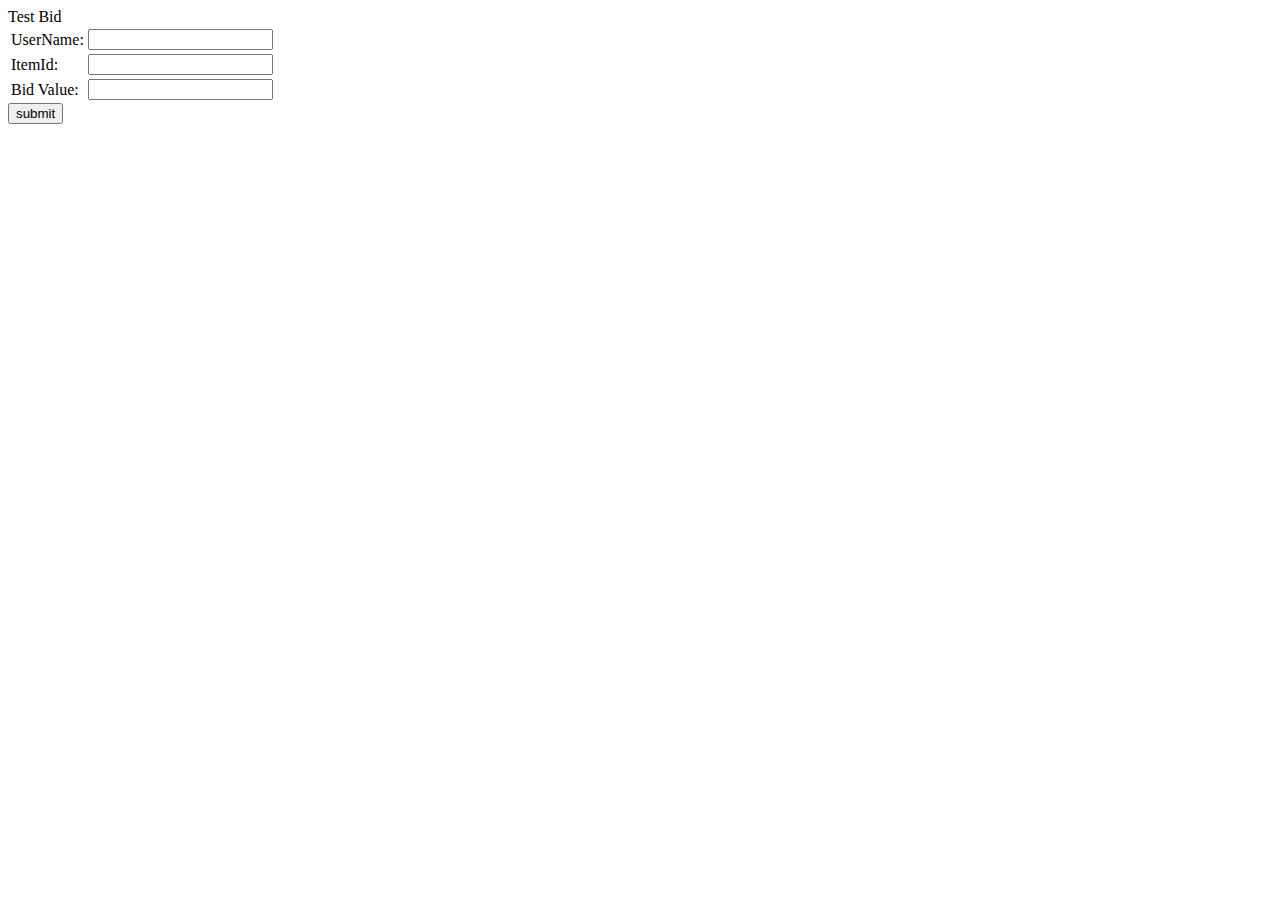
<file: AuctionWeb/web/TestPost.html>
<!DOCTYPE html>
<!--
To change this license header, choose License Headers in Project Properties.
To change this template file, choose Tools | Templates
and open the template in the editor.
-->
<html>
    <head>
        <title>Test Bid</title>
        <meta charset="UTF-8">
        <meta name="viewport" content="width=device-width, initial-scale=1.0">
    </head>
    <body>
        <div>Test Bid</div>
        <form action="wss/ws/" method="post">
            <table>                
                <tr> <td>UserName:</td>  <td><input type="text" name="userName" /></td> </tr>
                <tr> <td>ItemId:</td>  <td><input type="text" name="itemId" /></td> </tr>
                <tr> <td>Bid Value:</td>  <td><input type="text" name="value" /></td> </tr>
            </table>

            <input type="submit" value="submit"/>
        </form>
    </body>
</html>
</file>
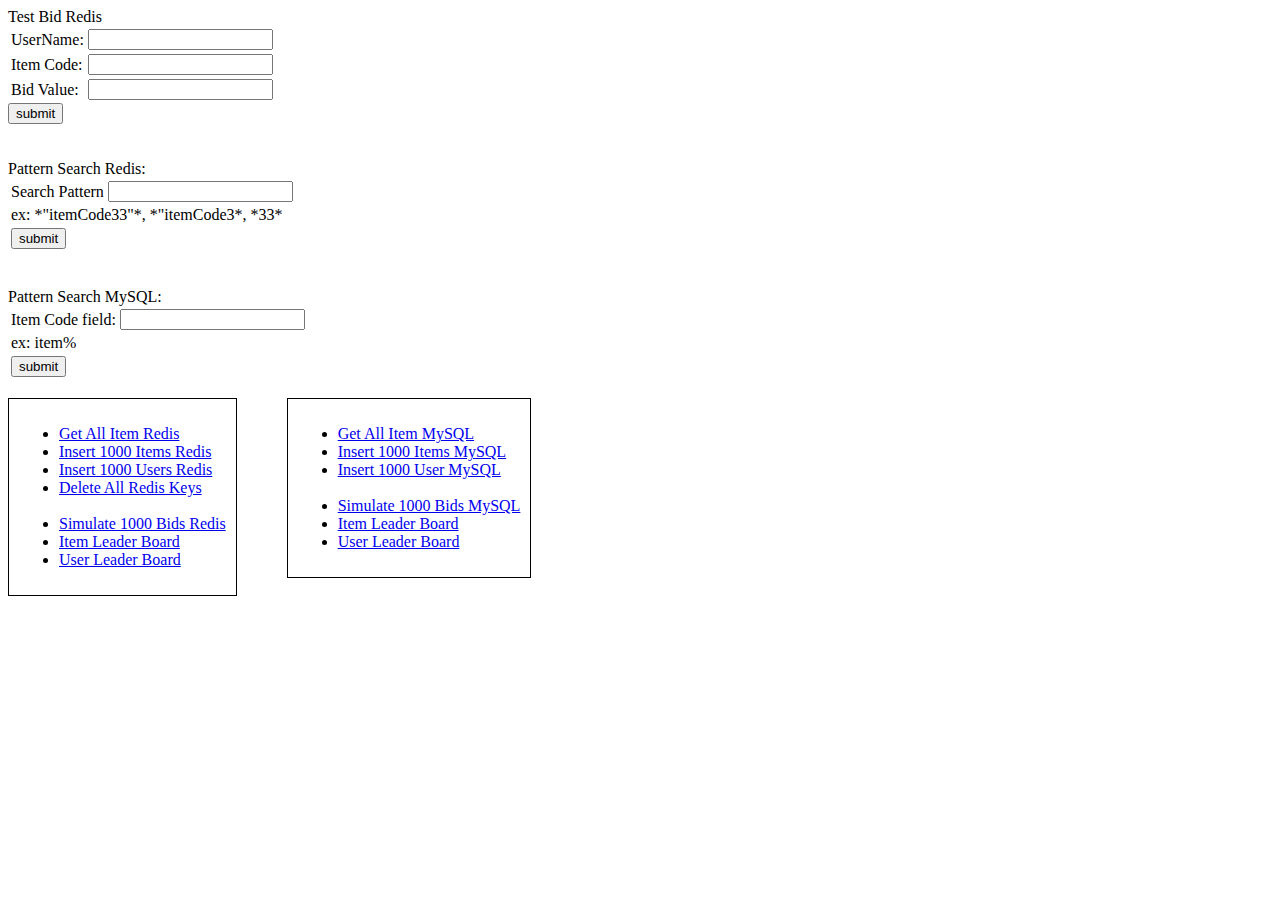
<file: AuctionWeb/web/TestPostRedis.html>
<!DOCTYPE html>
<!--
To change this license header, choose License Headers in Project Properties.
To change this template file, choose Tools | Templates
and open the template in the editor.
-->
<html>
    <head>
        <title>Test Bid</title>
        <meta charset="UTF-8">
        <meta name="viewport" content="width=device-width, initial-scale=1.0">
    </head>
    <body>
        <div>Test Bid Redis</div>
        <form action="wss/ws/bidRedis" method="post">
            <table>                
                <tr> <td>UserName:</td>  <td><input type="text" name="userName" /></td> </tr>
                <tr> <td>Item Code:</td>  <td><input type="text" name="itemCode" /></td> </tr>
                <tr> <td>Bid Value:</td>  <td><input type="text" name="value" /></td> </tr>
            </table>

            <input type="submit" value="submit"/>
        </form>
        <br/><br/>
        <div>Pattern Search Redis:</div>
        <form action="wss/ws/search" method="post">
            <table>                
                <tr> <td>Search Pattern</td>  <td><input type="text" name="pattern" /></td> </tr>
                <tr><td colspan="2"> ex: *"itemCode33"*, *"itemCode3*, *33*</td></tr>
                <tr><td colspan="2"><input type="submit" value="submit"/></td></tr>
            </table>


        </form>
        <br/><br/>
        <div>Pattern Search MySQL: </div>
        <form action="wss/ws/searchMySQL" method="post">
            <table>                           
                <tr> <td>Item Code field:</td>  <td><input type="text" name="itemCode" /></td> </tr>
                <tr><td colspan="2" > ex: item% </td></tr>
                <tr><td colspan="2"  > <input type="submit" value="submit"/> </td></tr>
            </table>           
        </form>
        <br/>


        <div style="float:left; border: 1px solid black;padding:10px"> 
            
            <ul>
                <li><a href="wss/ws/getAllItemsRedis">Get All Item Redis</a> </li>
                
                <li><a href="wss/ws/createItemsRedis">Insert 1000 Items Redis </a> </li>
                <li><a href="wss/ws/createUsersRedis">Insert 1000 Users Redis </a> </li>
                
                <li><a href="wss/ws/clearRedis">Delete All Redis Keys</a> </li>
                <br/>
                <li><a href="wss/ws/simulateBidsRedis">Simulate 1000 Bids Redis </a> </li>
                

                <li><a href="wss/ws/getLBoardItemsRedis">Item Leader Board </a> </li>
                <li><a href="wss/ws/getLBoardUsersRedis">User Leader Board </a> </li>

            </ul>
        </div>


        <div style="float:left; border: 1px solid black; margin-left:50px;padding:10px">
            <ul >
                
                <li><a href="wss/ws/items">Get All Item MySQL</a> </li>
                
                <li><a href="wss/ws/createItemsMySQL">Insert 1000 Items MySQL</a> </li>
                <li><a href="wss/ws/createUsersMySQL">Insert 1000 User MySQL</a> </li>
                
                <br/>
                
                <li><a href="wss/ws/simulateBidsMySQL">Simulate 1000 Bids MySQL </a> </li>

                <li><a href="wss/ws/getLBoardItemsMySQL">Item Leader Board </a> </li>
                <li><a href="wss/ws/getLBoardUsersMySQL">User Leader Board </a> </li>
                

            </ul>
        </div>


    </body>
</html>
</file>
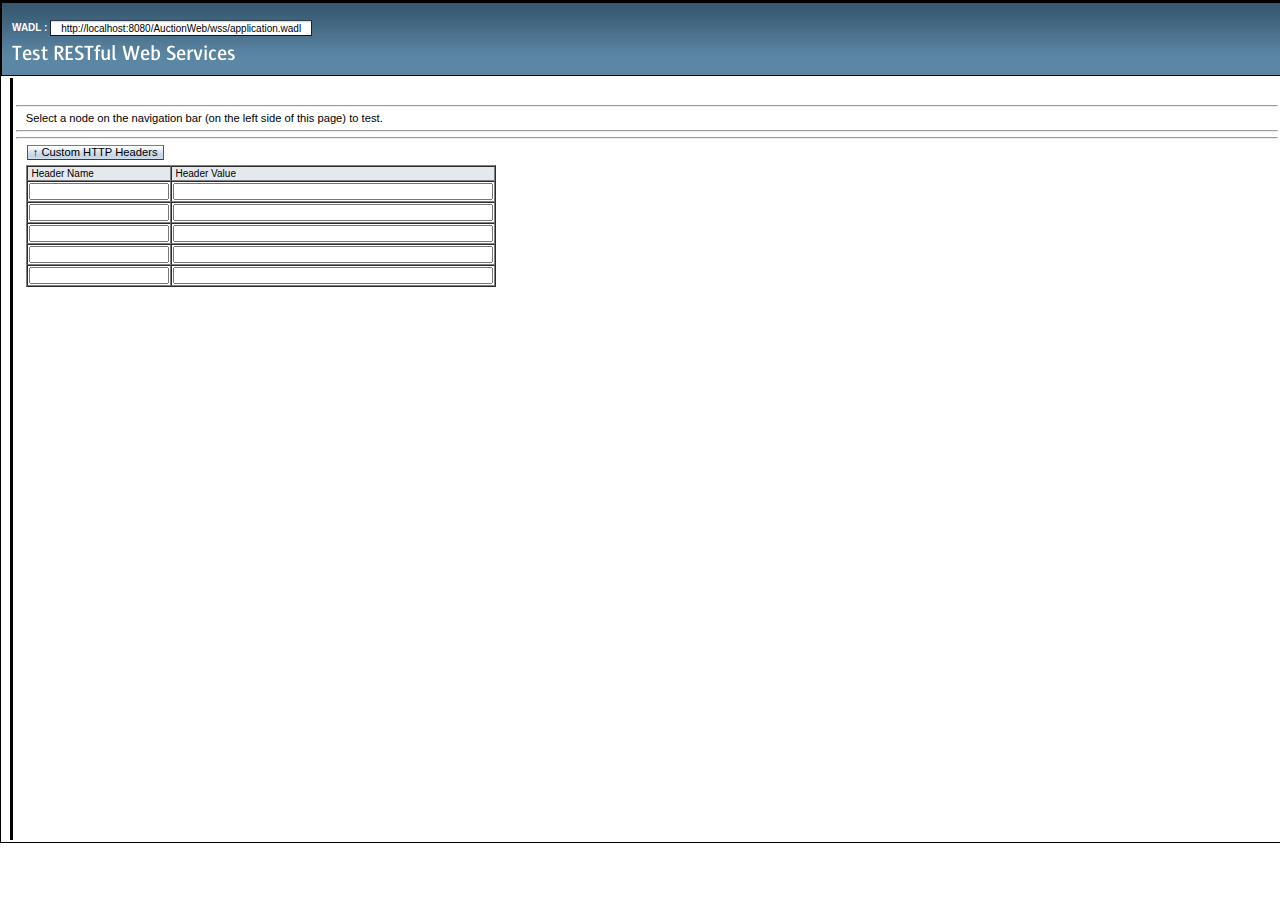
<file: AuctionWeb/web/TestWS/test-resbeans.html>
<?xml version="1.0" encoding="UTF-8"?>
<!DOCTYPE html PUBLIC "-//W3C//DTD XHTML 1.0 Transitional//EN"
"http://www.w3.org/TR/xhtml1/DTD/xhtml1-transitional.dtd">

<html xmlns="http://www.w3.org/1999/xhtml">
    <head>
        <title>Test RESTful Web Services</title>
        <meta http-equiv="Content-Type" content="text/html; charset=UTF-8" />
        <link rel="stylesheet" href="test-resbeans.css" type="text/css"/>
        <link rel="stylesheet" href="css_master-all.css" type="text/css"/>
        <script type="text/javascript">
            //___ BASE_URL ___ will get replaced by the base url of application
            //whose resource beans needs to be tested For eg:- http://localhost:8080/SimpleServlet/
            var baseURL = "http://localhost:8080/AuctionWeb/||/wss";
        </script>
        <script type="text/javascript" src="test-resbeans.js"></script>
    </head>
    <body>
        <div class="outerBorder">
            <div class="header">
                <div id="subheader" class="subheader"></div> <!-- sub-header -->
                <div class="banner"><img src="./images/pname.png" alt="Test RESTful Web Services banner"/></div>
            </div> <!-- header -->
            <div id="main" class="main hide">
                <table style="width:100%;">
                    <tr>
                        <td id="leftSidebar" style="vertical-align:top;"></td>
                        <td class="seperator" style="vertical-align:top;"></td>
                        <td id="content" class="content" style="vertical-align:top;">
                            <div id="navigation" class="details"></div><hr/>
                            <div id="request">Select a node on the navigation bar (on the left side of this page) to test.</div><hr/>
                            <div id="testaction" class="ConMgn_sun4"></div>
                            <div id="testinput" class="ConMgn_sun4"></div>
                            <hr/>
                            <div id="req_headers" class="ConMgn_sun4">
                                <input id = "headers_btn" class="Btn1_sun4 Btn1Hov_sun4" type="button" name="" value="&uarr; Custom HTTP Headers" 
                                       onclick="toggleHeadersBlock('headers_block', 'headers_btn', 'Custom Request Headers');"/>
                                <div id = "headers_block" style="padding-top: 5px;">
                                    <table id="headers_tbl" cellspacing="0" border="1">
                                      <thead>
                                        <tr>
                                          <th style="font-size:10px;text-align: left; background-color: #E5E9ED;">&nbsp;Header Name</th>
                                          <th style="font-size:10px; text-align: left; background-color: #E5E9ED;">&nbsp;Header Value</th>
                                        </tr>
                                      </thead>
                                      <tbody>
                                        <tr>
                                            <td><input style="font-size:10px;" id="req_hdr_1" type="text" size="20"></input></td>
                                            <td><input style="font-size:10px;" id="req_hdr_val_1" type="text" size="50"></input></td>
                                        </tr>
                                        <tr>
                                            <td><input style="font-size:10px;" id="req_hdr_2" type="text" size="20" value=""></input></td>
                                            <td><input style="font-size:10px;" id="req_hdr_val_2" type="text" size="50" value=""></input></td>
                                        </tr>
                                        <tr>
                                            <td><input style="font-size:10px;" id="req_hdr_3" type="text" size="20" value=""></input></td>
                                            <td><input style="font-size:10px;" id="req_hdr_val_3" type="text" size="50" value=""></input></td>
                                        </tr>
                                        <tr>
                                            <td><input style="font-size:10px;" id="req_hdr_4" type="text" size="20" value=""></input></td>
                                            <td><input style="font-size:10px;" id="req_hdr_val_4" type="text" size="50" value=""></input></td>
                                        </tr>
                                        <tr>
                                            <td><input style="font-size:10px;" id="req_hdr_5" type="text" size="20" value=""></input></td>
                                            <td><input style="font-size:10px;" id="req_hdr_val_5" type="text" size="50" value=""></input></td>
                                        </tr>
                                      </tbody>
                                    </table>
                                </div>
                            </div>
                            <div class="ConMgn_sun4">
                                <table class="details">
                                    <tr><td><div id="result"></div></td></tr><tr><td style="height:10px;">&nbsp;</td></tr>
                                    <tr><td><div id="resultheaders" class="ml20"></div></td></tr><tr><td style="height:10px;">&nbsp;</td></tr>
                                </table>
                            </div>
                        </td>
                    </tr>
                </table>
            </div> <!-- main -->
        </div> <!-- outerborder -->
	<!--<script type="text/javascript">
            var rjsConfig = {
                    isDebug: true
            };
	</script>-->
        <script type="text/javascript">
            var ts = new TestSupport();
            ts.init();
            
            // global request headers section toggle function (hiding and opening headers table)
            function toggleHeadersBlock(id, buttonId, buttonText) {
              var o = toggleHeadersBlock.cache;
              var obj = document.getElementById(id);
              var tbdy = obj.getElementsByTagName('table')[0];
              if (obj) {
                if (!o) {
                  o = toggleHeadersBlock.cache = {
                    tbdy: tbdy
                  };
                }
                if (tbdy) {
                  ts.storeRequestHeaders();
                  obj.removeChild(o.tbdy);
                  document.getElementById(buttonId).value = '\u2193 '+buttonText;
                } else {
                  obj.appendChild(o.tbdy);
                  document.getElementById(buttonId).value = '\u2191 '+buttonText;
                }
              }
            }
            
            ts.restoreRequestHeaders();
            toggleHeadersBlock('headers_block', 'headers_btn', 'Custom Request Headers');
            document.getElementById("req_headers").style.visibility="hidden";
            
        </script>
    </body>
</html>
</file>
<file: AuctionWeb/web/TestWS/test-resbeans.css>
/*
 * DO NOT ALTER OR REMOVE COPYRIGHT NOTICES OR THIS HEADER.
 * 
 * Copyright 1997-2007 Sun Microsystems, Inc. All rights reserved.
 * 
 * The contents of this file are subject to the terms of either the GNU
 * General Public License Version 2 only ("GPL") or the Common
 * Development and Distribution License("CDDL") (collectively, the
 * "License"). You may not use this file except in compliance with the
 * License. You can obtain a copy of the License at
 * http://www.netbeans.org/cddl-gplv2.html
 * or nbbuild/licenses/CDDL-GPL-2-CP. See the License for the
 * specific language governing permissions and limitations under the
 * License.  When distributing the software, include this License Header
 * Notice in each file and include the License file at
 * nbbuild/licenses/CDDL-GPL-2-CP.  Sun designates this
 * particular file as subject to the "Classpath" exception as provided
 * by Sun in the GPL Version 2 section of the License file that
 * accompanied this code. If applicable, add the following below the
 * License Header, with the fields enclosed by brackets [] replaced by
 * your own identifying information:
 * "Portions Copyrighted [year] [name of copyright owner]"
 * 
 * Contributor(s):
 * 
 * The Original Software is NetBeans. The Initial Developer of the Original
 * Software is Sun Microsystems, Inc. Portions Copyright 1997-2007 Sun
 * Microsystems, Inc. All Rights Reserved.
 * 
 * If you wish your version of this file to be governed by only the CDDL
 * or only the GPL Version 2, indicate your decision by adding
 * "[Contributor] elects to include this software in this distribution
 * under the [CDDL or GPL Version 2] license." If you do not indicate a
 * single choice of license, a recipient has the option to distribute
 * your version of this file under either the CDDL, the GPL Version 2 or
 * to extend the choice of license to its licensees as provided above.
 * However, if you add GPL Version 2 code and therefore, elected the GPL
 * Version 2 license, then the option applies only if the new code is
 * made subject to such option by the copyright holder.
 */

body{
    /*font: 10pt Verdana, sans-serif;*/
    font-family: Arial,Helvetica,sans-serif;
    font-size: 12pt;
    color: navy;
}
.category{
    cursor: pointer;
    display: block;        
}
.item{
    display: none;
    margin-left: 16px;
    color: #000000;
}

/*div#testinput*/ div#navigation, div#request {
    overflow: auto;
    /*width: 500px;*/
}

/*div#testinput {
    height: 20px;
}*/

.fxdHeight {
    height: 150px;
    overflow: auto;
}

div#navigation {
    height: 20px;
    margin-left:10px;
}

div#request {
    width: 520px;
    margin-left:10px;
}

.outerBorder {
    width: 100%;
    border: 1px solid #000000;
}

.header {
    height:30%;
    border: 1px solid #000000;
    background-image: url(images/masthead.png);
}

.banner {
    vertical-align:middle;
    padding: 10px;
} 

.subheader {
    clear:both;
    height: 10px;
    color: #FFFFFF;
    font-size:10px;
    padding: 10px;
}

.subheader div {
    float:right;
}

.main {
    position: relative;
    width: 100%;
}

.content {
    margin: 0 0 0 0px;
    height: 760px;
    background-color: #FFFFFF;
    color: #000000;
    overflow: auto;
}

.seperator {
    background-color: #000000;
    width: 1px;
}

.details {
    /*margin: 0 0 0 20px;*/
    width: 100%;
}

.leftSidebar {
    float: left;
    height: 760px;
    font-size: 10px;
    background-color: #FFFFFF;
    color: #000000;
    overflow: auto;
}       

.tableheader {
    background-color: #54809D;
    color: #FFFFFF;
}

.col
{
    width: 21%;
    float: left;
    margin-top: 0px;
}

.resultHeader
{
    background-color: #164A78;
    color: #FF9933;
    font-family: Arial, Verdana, Helvetica;
    font-size: 11px;
}

.results
{
    width: 720px;
    margin-left: 0%;
    border: 1px solid #e0e7ec;
    font-family: verdana, arial;
    background-color: #ffffff;
    cellpadding: 10px;
    font-size:12px;
}

.stext
{
    color: #000000;
}

a.tab {
  background-image: url(images/tbuns.png);
  border: 1px solid #000000;
  border-color: #000000 #000000 #ffffff #000000;
  text-decoration: none;
  z-index: 100;
  position: relative;
  top: 2px;
}

a.tab, a.tab:visited {
  color: #8060b0;
}

a.tab:hover {
  background-color: #a080d0;
  border-color: #c0a0f0 #8060b0 #8060b0 #c0a0f0;
  color: #ffe0ff;
}

a.tab.activeTab, a.tab.activeTab:hover, a.tab.activeTab:visited {
  background-image: url(images/tbsel.png);
  border-color: #000000 #000000 #ffffff #000000;
  color: #ffe0ff;
}

a.tab.activeTab {
  padding-bottom: 1px;
  z-index: 102;
}

.menu
{
    margin-top: 0px;
}

div.tabMain {
  z-index: 101;
  /*padding: 0.5em;*/
  border-style: solid;
  border-width: 1px;
  border-color: #80929B;
  /*width: 540px;*/
  width: 100%;
  height: 300px;
}

.frame {
  z-index: 101;
  /*padding: 0.5em;*/
  border-style: solid;
  border-width: 1px;
  border-color: #80929B;
  /*width: 540px;*/
  width: 100%;
  height: 300px;
  overflow: hidden;
}

div.tabMain {
  background-color: #ffffff;
  position: relative;
}

/*.frame
{
    background-color: #FFFFFF;
    border: 8px solid #000000;
    border-color: #9070c0;
    position: absolute;
    margin-left: -9px;
    margin-top: -6px;
}*/

div.button {
  background-image: url(images/pbena.png);
  background-repeat:  repeat-x;
  color: #000000;
  border: 1px solid #000000;
  text-decoration: none;
  width: 50px;
  text-align: center;
}

div.button:hover {
  background-image: url(images/pbmou.png);
}

div.button:visited {
  background-image: url(images/pbsel.png);
  color: #ffffff;
}

div#tableContent, div#headerInfo, div#structureInfo, div#rawContent, div#monitorContent{
    background-color: #ffffff;
    height: 300px;
    overflow: auto;
}

.item1, .item2
{
   font-size: 12px;
   margin-top: -16px;
}

.item1
{
   margin-left: 50px;
}

.item2 {
    margin-left: 45px;
}

.font10
{
    font-size: 10px;
}

.ml20
{
    margin-left:20px;
}

.nodisp
{
    display: none;
}

.hide
{
    visibility: hidden;
}

.wht 
{
   color: #FFFFFF
}

.bld
{
   font-weight: bold
}
</file>
<file: AuctionWeb/web/TestWS/css_master-all.css>
/*
 * The contents of this file are subject to the terms
 * of the Common Development and Distribution License
 * (the License).  You may not use this file except in
 * compliance with the License.
 * 
 * You can obtain a copy of the license at
 * https://woodstock.dev.java.net/public/CDDLv1.0.html.
 * See the License for the specific language governing
 * permissions and limitations under the License.
 * 
 * When distributing Covered Code, include this CDDL
 * Header Notice in each file and include the License file
 * at https://woodstock.dev.java.net/public/CDDLv1.0.html.
 * If applicable, add the following below the CDDL Header,
 * with the fields enclosed by brackets [] replaced by
 * you own identifying information:
 * "Portions Copyrighted [year] [name of copyright owner]"
 * 
 * Copyright 2007 Sun Microsystems, Inc. All rights reserved.
 */
/* CSS Document */

body {
	margin:0;
}
.form_sun4 {
	margin:0;
}
.hidden_sun4 {
	display:none;
}

.clear_sun4 {
	clear:both;
}
.float_sun4 {
	float:left;
}

.ConMgn_sun4 {
	margin:0px 10px;
}
/*---*/
/* SKIP NAVIGATION LINK */
.SkpWht_sun4, .SkpMedGry1_sun4 {
	height:0px;
}
/*---*/
/* ADDREMOVE [originalName: ADD-REMOVE-IDIOM]*/
.AddRmvBtnTbl_sun4 .Btn1_sun4, .AddRmvBtnTbl_sun4 .Btn1Hov_sun4, .AddRmvBtnTbl_sun4 .Btn1Dis_sun4,
.AddRmvBtnTbl_sun4 .Btn2_sun4, .AddRmvBtnTbl_sun4 .Btn2Hov_sun4, .AddRmvBtnTbl_sun4 .Btn2Dis_sun4 {
	width:100%;
	margin:0px;
}
.AddRmvVrtDiv_sun4 .Btn1_sun4, .AddRmvVrtDiv_sun4 .Btn1Hov_sun4, .AddRmvVrtDiv_sun4 .Btn1Dis_sun4,
.AddRmvVrtDiv_sun4 .Btn2_sun4, .AddRmvVrtDiv_sun4 .Btn2Hov_sun4, .AddRmvVrtDiv_sun4 .Btn2Dis_sun4 {
	width:9em;
	margin:0px;
}
.AddRmvBtnTbl_sun4 {
	margin-top:1.6em;
}
.AddRmvVrtFst_sun4 {
	margin:5px 0px 10px 5px;
	float:left;
}
.AddRmvVrtWin_sun4 {
	margin:5px 0px 10px 5px;
	float:left;
}
.AddRmvVrtBwn_sun4 {
	margin:5px 0px 10px 10px;
	float:left;
}
.AddRmvHrzWin_sun4 {
	margin-top:3px;
	min-width:100px;
}
.AddRmvHrzBwn_sun4 {
	margin-top:8px;
	min-width:100px;
}
.AddRmvHrzDiv_sun4 {
	margin:5px 7px 10px 0px; 
}
.AddRmvVrtDiv_sun4 {
	clear:left;
}
.AddRmvHrzLst_sun4 {
	clear:both;
}
.AddRmvVrtBtn_sun4 {
	width:120px;
}
.AddRmvLbl_sun4 {
	margin-left: 0px;
}
.AddRmvLbl2_sun4 {
	padding-left: 5px;
	display: block;
}
.AddRmvLbl2ReadOnly_sun4 {
	padding-left: 0px;
}
.AddRmvLbl2_sun4, .AddRmvLbl2ReadOnly_sun4 {
	height: 1.6em; 
}
/*---*/

/* BREADCRUMBS */
.BcmWhtDiv_sun4 {
	margin:10px 10px 0px 10px;
        padding: 0px;  /* must nullify BcmGryDiv.padding */
}
.BcmGryDiv_sun4 {
	padding:13px 10px 10px 10px;
        margin: 0px;  /* must nullify BcmWhtDiv.margin */
}
.BcmSep_sun4 {
	margin:0px 5px;
}
/*---*/

/* CHECKBOXES AND RADIO BUTTONS */
.RbSpn_sun4 input, .RbSpnDis_sun4 input {
	vertical-align: -1px;
}
.CbSpn_sun4 input, .CbSpnDis_sun4 input {
	vertical-align: -1px;
}

.CbReadOnly_sun4, .RbReadOnly_sun4 {
        opacity:.45;  -moz-opacity: 0.45;
}

.CbDis_sun4, .RbDis_sun4 {
        opacity:.40;  -moz-opacity: 0.4;    
}
.RbLbl_sun4, .RbLblDis_sun4 {
	vertical-align: 1px;
}
.CbLbl_sun4, .CbLblDis_sun4 {
	vertical-align: 4px;
}
.RbImg_sun4, .RbImgDis_sun4 {
	vertical-align: -5px
}
.CbImg_sun4, .CbImgDis_sun4 {
	vertical-align: -3px
}
.CbGrp_sun4 td, .RbGrp_sun4 td {
	text-align: left;
}
.CbGrp_sun4 label, .RbGrp_sun4 label {
	vertical-align: 6px;
}

/* DnD styles */

.dojoDndItem { 
	padding:3px; 
}

.dndOuterSpan_sun4 {
    position: relative;
}

.dndContainer_sun4 {
    position:relative; 
    top:0px; 
    right:0px; 
    bottom:0px; 
    left:0px;
}
/* HORIZONTAL AND VERTICAL CHECKBOX GROUP AND RADIO BUTTON GROUP */
.RBGRPVert_sun4, .RBGRPHoriz_sun4, .CBGRPVert_sun4, .CBGRPHoriz_sun4 {
    padding:0;
}
.RBGRPVert_sun4 ul, .RBGRPHoriz_sun4 ul, .CBGRPVert_sun4 ul, .CBGRPHoriz_sun4 ul {
    clear:left;
    float:left;
    list-style:none;
    margin:0;
    padding:0;
    text-align:left;
}
.RBGRPClear_sun4, .CBGRPClear_sun4  {
    clear:both;
}
.RBGRPCaption_sun4, .CBGRPCaption_sun4 {
    vertical-align:top;
}
.RBGRPHoriz_sun4 ul li, .CBGRPHoriz_sun4 ul li {
    float:left;
    margin:0 10px 0 0;
}

/*---*/

/* EDITABLE LIST */
/* [check overwrite classes on ie.css] */
.EdtLstTbl_sun4 .EdtLstAddLblTd_sun4 {
	padding:2px 10px 0px 0px;
}
.EdtLstTbl_sun4 .EdtLstRmvLblTd_sun4 {
	padding:6px 10px 0px 0px;
	vertical-align:top;
}
.EdtLstTbl_sun4 .EdtLstAddTxtTd_sun4 {
	padding:2px 14px 0px 0px;
	vertical-align:top;
	margin-top: 3px;
}
.EdtLstTbl_sun4 .EdtLstRmvLstTd_sun4 {
	padding:2px 10px 1px 0px;
	vertical-align:top;
}
.EdtLstTbl_sun4 .EdtLstRmvLstTd_sun4 .Lst_sun4,
.EdtLstTbl_sun4 .EdtLstRmvLstTd_sun4 .LstDis_sun4 {
	margin-bottom: 3px;
}
.EdtLstTbl_sun4 .EdtLstAddTxtTd_sun4 .TxtFld_sun4,
.EdtLstTbl_sun4 .EdtLstAddTxtTd_sun4 .TxtFldDis_sun4 {
	height: 1.3em;
}
.EdtLstTbl_sun4 .EdtLstAddBtnTd_sun4 {
	padding:2px 10px 0px 0px;
	vertical-align:top;
	width:100px;
}
.EdtLstTbl_sun4 .EdtLstRmvBtnTd_sun4 {
	padding:2px 10px 1px 0px;
	vertical-align:top;
	width:100px;
}
.EdtLstTbl_sun4 .EdtLstBtnWin_sun4 {
	margin-top:3px;
}
.EdtLstTbl_sun4 .EdtLstBtnBwn_sun4 {
	margin-top:9px;
}
.EdtLstTbl_sun4 .TxtFld_sun4, .EdtLstTbl_sun4 .TxtFldDis_sun4,
.EdtLstTbl_sun4 .Btn1_sun4, .EdtLstTbl_sun4 .Btn1Hov_sun4, .EdtLstTbl_sun4 .Btn1Dis_sun4,
.EdtLstTbl_sun4 .Btn2_sun4, .EdtLstTbl_sun4 .Btn2Hov_sun4, .EdtLstTbl_sun4 .Btn2Dis_sun4 {
	width:100%;
	margin:0px;
}
/*---*/

/* BUTTONS */
.Btn1_sun4, .Btn1Hov_sun4, .Btn1Mni_sun4, .Btn1MniHov_sun4, .Btn2_sun4, .Btn2Hov_sun4, .Btn2Mni_sun4, .Btn2MniHov_sun4, .Btn1Dis_sun4, .Btn2Dis_sun4, .Btn1MniDis_sun4, .Btn2MniDis_sun4 {
	border-style:solid;
	border-width:1px;
}
.Btn1_sun4, .Btn1Hov_sun4, .Btn1Mni_sun4, .Btn1MniHov_sun4, .Btn2Mni_sun4, .Btn2MniHov_sun4, .Btn2_sun4, .Btn2Hov_sun4 {
	background-repeat:repeat-x;
	background-position:center center;
}
.Btn1_sun4, .Btn1Hov_sun4, .Btn1Dis_sun4, .Btn1Mni_sun4, .Btn1MniHov_sun4, .Btn1MniDis_sun4, .Btn2_sun4, .Btn2Hov_sun4, .Btn2Dis_sun4, .Btn2Mni_sun4, .Btn2MniHov_sun4, .Btn2MniDis_sun4 {
	padding:0 5px 1px 5px;
	margin:0 2px 0 1px;
}

/* for arrays where buttons need to be of equal width */
.BtnTbl_sun4 .Btn1_sun4, .BtnTbl_sun4 .Btn1Hov_sun4, .BtnTbl_sun4 .Btn1Dis_sun4, .BtnTbl_sun4 .Btn2_sun4, .BtnTbl_sun4 .Btn2Hov_sun4, .BtnTbl_sun4 .Btn2Dis_sun4 {
	width:100%;
	margin:0px
}
.BtnAryDiv_sun4 {
	margin:5px 8px;
}
/*revised borders for masthead  */
.MstDiv_sun4 .Btn1_sun4, .MstDiv_sun4 .Btn1Mni_sun4, .MstDiv_sun4 .Btn1Hov_sun4, .MstDiv_sun4 .Btn1MniHov_sun4, .MstDiv_sun4 .Btn2_sun4, .MstDiv_sun4 .Btn2Mni_sun4, .MstDiv_sun4 .Btn2Hov_sun4, .MstDiv_sun4 .Btn2MniHov_sun4 {
	border-width:0;
	vertical-align:middle;
	margin:0;
	padding-bottom:1px;
}
.mastheadButton_4_sun4 a:link, .mastheadButton_4_sun4 a:visited, .mastheadButton_4_sun4 a:hover {
	padding:1px 7px 1px 9px;
}
.mastheadButton_4_sun4 {
	display:inline;
	border-style:solid;
	border-top-width:1px;
	border-right-width:0;
	border-bottom-width:1px;
	border-left-width:0;
	margin:0;
	padding:0 1px 2px 1px;
	text-align:center;
}
/*---*/

/* FILE CHOOSER */
/* [check overwrite classes on ie.css] */
.ChoNavBtnGrpDiv_sun4 {
	float: left;
	margin-top: 5px;
	margin-bottom: 5px;
}
.ChoImgBtn_sun4 {
	padding-right: 6px;
}
.ChoSortByDiv_sun4 {
	margin-top: 5px;
	margin-bottom: 11px;
	float: right;
}
.ChoFltHlpDiv_sun4 {
	float: left;
	margin-bottom: 5px;
	margin-left: 7em;
}
.ChoSortByDiv_sun4 .LblLev2Txt_sun4 {
	padding-right: 35px;
}
.ChoMultiHlpDiv_sun4 {
	float: left;
	margin-top: 0px;
	margin-bottom: 0px;
}
.ChoLev2Div_sun4 {
	float: left;
	width: 7em;
}
.ChoLookinDiv_sun4 {
	float: left;
	margin-top: 2px;
	margin-bottom: 2px;
}
.ChoFltDiv_sun4 {
	float: left;
	margin-top: 2px;
	margin-bottom: 2px;
}
.ChoSelFileDiv_sun4 {
	float: left;
	margin-top: 8px;
	margin-bottom: 7px;
}
.ChoSelFileLev2Div_sun4 {
	float: left;
	width: 8.7em;
}
.ChoSrvDiv_sun4 {
	float: left;
	margin-top: 10px;
	margin-bottom: 2px;
}
.ChoFltDiv_sun4 .TxtFld_sun4, .ChoLookinDiv_sun4 .TxtFld_sun4, .ChoSelFileDiv_sun4 .TxtFld_sun4, .ChoSrvDiv_sun4 .ChoSrvTxt_sun4, .ChoFltHlpDiv_sun4 .inlineFieldHelp_sun4 {
	margin-left: 10px;
}
.ChoLookinDiv_sun4 .TxtFld_sun4, .ChoSelFileDiv_sun4 .TxtFld_sun4 {
	width: 32em;
}
.ChoFltHlpDiv_sun4 .inlineFieldHelp_sun4 {
	padding-top: 4px;
}
.ChoLstHdr_sun4 {
	margin-bottom: 0px;
	height: 1.6em;
	line-height: 1.6em;
}
.ChoLstHdr_sun4 .ChoNameHdr_sun4 {
	height: 1.6em;
	padding-left: 5px;
	width: 56%;
	float: left;
}
.ChoLstHdr_sun4 .ChoSizeHdr_sun4 {
	height: 1.6em;
	padding-left: 5px;
	width: 16%;
	float: left;
}
.ChoLstHdr_sun4 .ChoDateTimeHdr_sun4 {
	height: 1.6em;
	padding-left: 5px;
	float: left;
}
.ChoLstDiv_sun4 .LstMno_sun4 {
	margin-bottom: 0;
}
/*---*/

/* HELP WINDOW */
.HlpStpTab_sun4 {
	margin:0px 0px 5px 0px;
}
.HlpTtlDiv_sun4 {
	margin:15px 0px 0px 10px;
}
.HlpSchDiv_sun4, .HlpIdxDiv_sun4 {
	margin:5px 5px 5px 10px;
}
.HlpRltDiv_sun4 {
	margin-top:6px;
}
body.HlpBdy_sun4 {
	border-left-style:solid;
	border-left-width:1px;
	padding:10px;
}
body.HlpBdy_sun4 h1 {
	margin-bottom:-3px;
}
body.HlpBdy_sun4 h2, body.HlpBdy_sun4 h3, body.HlpBdy_sun4 h4, body.HlpBdy_sun4 h5, H6 {
	margin-bottom:-5px;
}
.HlpBtnDiv_sun4 {
	padding:7px 10px 1px 0;
	vertical-align:middle;
}
/*---*/

/* PAGEALERT [originalName: FULL ALERTS]*/
.FulAlrtHdrDiv_sun4 {
	margin:7px 10px 5px 37px;
}
.FulAlrtMsgDiv_sun4 {
	margin:5px 10px 0px 37px;
}
.FulAlrtFrmDiv_sun4 {
	margin:10px 10px 5px 37px;
}


/*---*/
/* INLINE ALERT */
.inlineAlert_4_sun4 {
	margin:0 20px 0 20px;
	text-align:center;
}
.inlineAlert_4_sun4 table {
	display: inline;	
}
.inlineAlert_4_sun4 .topLeftCorner_sun4, .inlineAlert_4_sun4 .topRightCorner_sun4, .inlineAlert_4_sun4 .bottomLeftCorner_sun4, .inlineAlert_4_sun4 .bottomRightCorner_sun4 {
	width:8px;
	height:8px;
}
.inlineAlert_4_sun4 .topMiddle_sun4 {
	height:8px;
}
.inlineAlert_4_sun4 .leftMiddle_sun4 {
	width:7px;
	vertical-align:top;
	border-left-style:solid;
	border-left-width:1px;
} 
.inlineAlert_4_sun4 .middle_sun4 {
	padding:0 13px;
}
.inlineAlert_4_sun4 .middle_sun4 .header_sun4{
	vertical-align:middle;
	text-align:center;
}
.inlineAlert_4_sun4 .middle_sun4 .header_sun4 img{
	vertical-align:middle;
	padding:0 4px 0 0;
}
.inlineAlert_4_sun4 .middle_sun4  .header_sun4 .label_sun4{
	vertical-align:middle;
}
.inlineAlert_4_sun4 .middle_sun4 .details_sun4 {
	margin:7px 0 0 0;
	vertical-align:middle;
	text-align:center;
}
.inlineAlert_4_sun4 .middle_sun4 .details_sun4 img{
	padding:0 1px 0 10px;
}
.inlineAlert_4_sun4 .rightMiddle_sun4 {
	width:7px;
	vertical-align:top;
	border-right-style:solid;
	border-right-width:1px;
}
.inlineAlert_4_sun4 .bottomMiddle_sun4 {
	height:7px;
	border-bottom-style:solid;
	border-bottom-width:1px;
}
/*---*/
/* LEFT PANE HELP */
.LftHlpHlp_sun4 {
	position:absolute;
	top:0px;
	right:70%;
	bottom:34px;
	left:0px;
	overflow:auto;
}
.LftHlpBdy_sun4 {
	position:absolute;
	top:0px;
	bottom:34px;
	left:30%;
	right:0px;
	overflow:auto;
	border-left:1px solid;
}
.LftHlpDiv_sun4 {
	margin:15px 10px 5px;
}
.LftHlpBtm_sun4 {
	position:absolute;
	bottom:0px;
	border-top:1px solid;
	padding:0 13px 0 30%;
	height:33px;
}
.LftHlpBtnBtm_sun4 {
	float:right;
	margin: 7px 0 8px;
	padding: 0 0 0 13px;
	text-align:right;
}
/*---*/
/* LISTS */
.Lst_sun4, .LstDis_sun4, .LstMno_sun4, .LstMnoDis_sun4 {
	border-width:1px;
	border-style:solid;
}
.LstAln_sun4 {
	vertical-align:top;
	padding-right:5px;
} 
/*---*/
/* HELPINLINE [originalName: INLINE HELP]*/
.inlineFieldHelp_sun4 {
	padding:2px 0 0 0;
}
/*---*/

/* PROPERTY SHEET */
.LblRqdDiv_sun4 {
	line-height:1.0em;
}
.ConFldSetDiv_sun4 {
	margin:7px 10px 0px;
}
.ConFldSetLgdDiv_sun4 {
	margin-bottom:10px;
	line-height:1.1em;
}
.ConSubSecDiv_sun4 {
	padding:0px 10px 5px 0px;
}
.ConTblCl1Div_sun4 {
	margin:8px 6px 0px 15px;
}
.ConTblCl2Div_sun4 {
	margin:8px 6px 0px 0px;
	padding:1px 0 0 0;
}
.ConEmbTblCl1Div_sun4 {
	margin:6px 10px 0px 30px;
}
.ConEmbTblCl2Div_sun4 {
	margin:3px 10px 0px 0px;
}
.ConJmpScnDiv_sun4 {
	margin:17px 10px 0px 0;
}
.ConJmpLnkDiv_sun4 {
	margin:0 25px 0 10px;
}
.ConRqdDiv_sun4 {
	text-align:right;
	margin:5px 10px 5px 0px;
}
.ConJmpTopDiv_sun4 {
	line-height:.7em;
	margin:15px 10px 10px 10px;
}
.ConEmbTblCl1Div_sun4 input[type=checkbox], .ConEmbTblCl1Div_sun4 input[type=radio] {
	margin-left:-5px;
	vertical-align:middle;
}
div.ConTblCl2Div_sun4 input, div.ConTblCl2Div_sun4 select {
	vertical-align:middle;
} 
div.ConTblCl2Div_sun4 .CbSpn_sun4 input[type=checkbox] {
	 margin-top:-8px;
}
.ConFldSetLgdDiv_sun4 {
	margin-bottom:10px;
}
.ConSubSecTtlTxt_sun4 {
	margin:15px 0px 0px 15px;
}
/*---*/
/* CONTENTPAGETITLE [originalName: PAGE TITLE]*/
.TtlTxtDiv_sun4 {
	margin:12px 0px 0px 10px;
} 
.TtlTxtDiv_sun4 img {
	vertical-align:text-bottom;
	margin-right:5px;
} 
.TtlTxt_sun4 {
	margin:0px;
}

.TtlActDiv_sun4, .TtlVewDiv_sun4  {
	margin:8px 10px 0px 10px;
}
.TtlHlpDiv_sun4 {
	margin:5px 10px 0px 10px;
}
.TtlBtnDiv_sun4 {
	margin:0px 8px 0px 10px;
}
.TtlBtnBtmDiv_sun4 {
	padding:10px 8px 0px 10px;
}
/*---*/

/* SCHEDULER [originalName: DATE AND TIME]*/
.DatCalDiv_sun4 {
	border-right-width:1px;
	border-right-style:solid;
	border-bottom-width:1px;
	border-bottom-style:solid;
	border-left-width:1px;
	border-left-style:solid;
	text-align:center;
	padding:2px 0 0 0;
	clear:both;
}
.DatCalDiv_sun4 .DatSelDiv_sun4 {
	float:left;
	clear:right;
}
.DatCalDiv_sun4 .DatCalLeft_sun4 {
	float:left;
	clear:none;
}

.DatCalDiv_sun4 .DatCalLeft_sun4 img {
	vertical-align:middle;
}
.DatCalDiv_sun4 .DatCalLeft_sun4 select {
	margin:2px 1px 2px 2px;
	vertical-align:top;
}

.DatCalDiv_sun4 .DatCalRight_sun4 {
	float:right;
	clear:right;
}
.DatCalDiv_sun4 .DatCalRight_sun4 select {
	margin:2px 1px 2px 0;
	vertical-align:top;
}

.DatCalDiv_sun4 .DatCalDiv_sun4 {
	border:0;
	padding:0;
	margin:0 2px 2px 3px;
}
.DatCalDiv_sun4 .DatCalDiv_sun4 table, .DatCalTbl_sun4 {
	border-collapse:collapse;
}
a.DatLnk_sun4:link, a.DatLnk_sun4:visited, a.DatLnk_sun4:hover, a.DatBldLnk_sun4:link, a.DatBldLnk_sun4:visited, a.DatCurLnk_sun4:link, a.DatCurLnk_sun4:visited,
a.DatCurLnk_sun4:hover, a.DatOthLnk_sun4:link, a.DatOthLnk_sun4:visited, a.DatOthLnk_sun4:hover, a.DatOthBldLnk_sun4:link, a.DatOthBldLnk_sun4:visited,
.DatCalTbl_sun4 td, .DatCalTbl_sun4 th {
	border-style:solid;
	border-width:1px;
}
a.DatLnk_sun4:link, a.DatLnk_sun4:visited {
	display:block;
	padding:5px 0px 3px;
}
a.DatBldLnk_sun4:link, a.DatBldLnk_sun4:visited {
	display:block;
	padding:5px 0px 3px;
}
a.DatCurLnk_sun4:link, a.DatCurLnk_sun4:visited {
	display:block;
	padding:5px 0px 3px;
}
a.DatOthLnk_sun4:link, a.DatOthLnk_sun4:visited {
	display:block;
	padding:5px 0px 3px;
}
a.DatOthBldLnk_sun4:link, a.DatOthBldLnk_sun4:visited {
	display:block;
	padding:5px 0px 3px;
}
.DateSelContainer_sun4 {
	border-top-style:solid;
	border-left-style:solid;
	border-right-style:solid;
	border-top-width:1px;
	border-left-width:1px;
	border-right-width:1px;
}
.DatSelTopMiddle_sun4 {
	border-top-width:1px;
	border-top-style:solid;
	height:4px;
}
.DatSelContent_sun4 {
	border-right-width:1px;
	border-right-style:solid;
	border-left-width:1px;
	border-left-style:solid;
	padding:0 0 6px 8px;
	line-height:.9em;
}
.DatSelDiv_sun4 {
	text-align:left;
	padding:0 1px
}
.DatSelDiv_sun4 span {
	/* no attributes specified */
}
.DatSelDiv_sun4 input {
	padding-top:1px;
}
.DatDayHdrTxt_sun4 {
	display:block;
	padding:2px 0px;
}
.DatCalTbl_sun4 td, .DatCalTbl_sun4 th {
	width:29px;
}
.DatFieldTable_sun4 td {
	padding:1px 0;
}
/*---*/
/*CALENDAR */
.CalPopDiv_sun4 {
	padding:0 4px 0 0;
	display:block;
	position:relative;
	float:left;
	top:0;
	left:0;
}
.CalPopDiv_sun4 .DatCalDiv_sun4 {
	position:relative;
	top: -3px;	
	padding:0 0 0 0;
	margin-bottom:0;
}
.CalPopShdDiv_sun4 {
	display:none;
	position:absolute;
	z-index:1000;
	margin:-9px 0 0 -22px;
	width:20em;
        left:5px;
        top:24px;
}
.CalPopShd2Div_sun4 {
}
.CalPopDiv_sun4 .DatSelContent_sun4 {
	border-right-width:1px;
	border-right-style:solid;
	border-left-width:1px;
	border-left-style:solid;
	position:relative;
	float:left;
	top: -3px;
	left:0;
	padding:0 0 3px 0;
}
.CalPopDiv_sun4 .DatCalTbl_sun4 {
	border-left-style:solid;
	border-left-width:1px;
	border-right-style:solid;
	border-right-width:1px;
}
.CalPopDiv_sun4 .DatCalTbl_sun4 th {
	border-bottom-style:solid;
	border-bottom-width:1px;
	border-left:none;
	border-right:none;
	border-top-style:solid;
	border-top-width:1px;
}
.CalPopDiv_sun4 .DatCalTbl_sun4 td.CalPopFtr_sun4, .CalPopDiv_sun4 .CalPopFtr_sun4Div_sun4 {
	border:0;
}
.CalPopDiv_sun4  a.DatCurLnk_sun4:link, .CalPopDiv_sun4 a.DatCurLnk_sun4:visited,.CalPopDiv_sun4  a.DatLnk_sun4:link,.CalPopDiv_sun4 a.DatLnk_sun4:visited,.CalPopDiv_sun4 a.DatBldLnk_sun4:link,.CalPopDiv_sun4 a.DatBldLnk_sun4:visited,
.CalPopDiv_sun4 a.DatOthLnk_sun4:link,.CalPopDiv_sun4 a.DatOthLnk_sun4:visited,.CalPopDiv_sun4 a.DatOthBldLnk_sun4:link,.CalPopDiv_sun4 a.DatOthBldLnk_sun4:visited {
	display:block;
	padding:2px 0px 2px;
}
.CalPopDiv_sun4 .DatSelDiv_sun4 {
	margin:0 0 5px 0;
	text-align:left;
	padding: 2px 1px 0 0;
}
.CalPopDiv_sun4 .DatDayHdrTxt_sun4 {
	display:block;
	padding:2px 0px;
}
.CalPopDiv_sun4 .DatCalTbl_sun4 {
	border-collapse:collapse;
}
.CalPopDiv_sun4 .DatCalTbl_sun4 td, .CalPopDiv_sun4 .DatCalTbl_sun4 th {
	width:25px;
}
.CalPopDiv_sun4 .DatCalTbl_sun4 th {
	padding-top:2px;
}
.CalPopDiv_sun4 .DatSelContent_sun4 .closeBtn_sun4 {
	display:block;
	float:right;
	margin: 0 3px 0 0;
}
.CalPopDiv_sun4 .DatSelContent_sun4 .DatSelDate_sun4 {
	float:left;
	line-height:.9em;
	padding:3px 0 3px 8px;
}
.CalPopDiv_sun4 .DatCalTbl_sun4 td.CalPopFtr_sun4 {
	width:auto;
}
.CalPopDiv_sun4 .CalPopFtrDiv_sun4 {
	float:left;
	width:100%;
}
.CalPopDiv_sun4 .CurDayTxt_sun4 {
	float:left;
	clear:right;
	padding:4px 0px 4px 4px;
}
.CalPopFldLbl_sun4 {
	display:block;
	margin-right:8px;
	padding-top:3px;
}
.CalPopFldImg_sun4 img {
	margin-left:5px;
}
/* Override pluto portal server rule */
.CalRootTbl_sun4 {
	width: auto;
 }
.CalPopBtnDiv_sun4 {
        position: relative;
}
.CalPopTxt_sun4 {
        width:12em;
        padding-left:4px;
}
/*---*/


/* TEXT, TEXTAREAS AND PASSWORD FIELDS */
.TxtFld_sun4, .TxtFldDis_sun4, .TxtAra_sun4, .TxtAraDis_sun4 {
	border-style:solid;
	border-width:1px;
	padding:1px 0 0 2px;
}
.TxtFld_ReadOnly_sun4, .TxtAra_ReadOnly_sun4{
	border: none;
	border-width:0px;
}
.TxtAra_sun4, .TxtAraDis_sun4 {
	padding-left:2px;
}


.TxtAraLabel_sun4 span , .TxtAraLabel_sun4 span > img { vertical-align: top; }



/*---*/

/* EDITABLE FIELDS */
.EdtFld_Edt_sun4 {
	border: none;
	border-width:0px;
	padding:1px 0 0 2px;
        background-color: #CCCCEE;        
}
.EdtFldDis_sun4 {
	border: none;
	border-width:0px;
	padding:1px 0 0 2px;
        background-color: #CCCCEE;        
}
.EdtFld_ReadOnly_sun4 {
	border: none;
	border-width:0px;
	padding:1px 0 0 2px;
        background-color: #DDDDDD;        
}

/*---*/


/* MENUS */
.MnuJmpOpt_sun4:hover {text-decoration:underline;}
.MnuJmp_sun4, .MnuStd_sun4, .MnuJmp_sun4Dis, .MnuStdDis_sun4 {

	border-width:1px;

	border-style:solid;
}
.MnuJmpOptSel_sun4 {font-weight:normal;}
.MnuJmpOptGrp_sun4, .MnuStdOptGrp_sun4 {font-weight:normal;font-style:normal;}
/*---*/

/* MASTHEAD */
a.MstLnk_sun4:link, a.MstLnk_sun4:visited, a.MstLnkRt_sun4:link, a.MstLnkRt_sun4:visited {
	border-width:1px;
	border-style:solid;
}
a.MstLnkLft_sun4:link, a.MstLnkLft_sun4:visited, a.MstLnkCen_sun4:link, a.MstLnkCen_sun4:visited {
	border-top-width:1px;
	border-top-style:solid;
	border-bottom-width:1px;
	border-bottom-style:solid;
	border-left-width:1px;
	border-left-style:solid;
}
td.MstTdTtl_sun4 {
	padding:0px 10px 0px 10px;
	vertical-align:top;
	white-space:nowrap;
}
td.MstTdAlm_sun4 {
	vertical-align:top;
}
td.MstTdLogo_sun4 {
	vertical-align:top;
	padding:6px 13px 8px 20px;
}
div.MstDivTtl_sun4 {
	padding-top:4px;
}
.MstFooter_sun4 {
	padding:3px 10px 3px 0;
	border-style:solid;
	border-width:1px;
	min-width:590px;
}
.MstSec_sun4 {
	height:54px;
	border-style:solid;
	border-width:1px;
	min-width:600px;
}
.MstSec_sun4 div {
	padding:15px 0 16px 0;
	vertical-align:middle;
}
.MstSec_sun4 td {
	padding:0 10px;
}
div.MstDivUsr_sun4 {
	padding:4px 0 0 0;
}
.MstLbl_sun4, .MstTxt_sun4, 
.MstUsrLnk_sun4, .MstAlmLnk_sun4, 
span.MstAlmDwnTxt_sun4, span.MstAlmCrtTxt_sun4,
span.MstAlmMajTxt_sun4, span.MstAlmMinTxt_sun4 {
	vertical-align:top;
	line-height:1.0em;
}
a.MstLnk_sun4:link, a.MstLnk_sun4:visited {
	background-repeat:repeat-x;
	background-position:center center;
	padding:2px 10px 1px;
	vertical-align:middle
}
a.MstLnk_sun4:hover,a.MstLnkLft_sun4:hover, a.MstLnkRt_sun4:hover, a.MstLnkCen_sun4:hover {
	background-repeat:repeat-x;
	background-position:center center;
}
.MstSpcImg_sun4 {
	display:none;
}
.MstBdy_sun4 {
	margin:0px;
}
.MstDiv_sun4 {
	border-style:solid;
	border-width:1px;
	min-width:600px;
}
.MstTblTop_sun4 td {
	padding:6px 10px 4px;
}
.MstTblTop_sun4 .TxtFld_sun4, .MstTblTop_sun4 .MnuStd_sun4 {
	margin:0 6px 0 0;
	vertical-align:middle;
}
.MstTblTop_sun4 img {
	vertical-align:middle;
}
.MstTblEnd_sun4 {
	background-repeat:repeat-x;
	background-position:left top;
}
.MstTblEnd_sun4  td {
	padding:1px 0 2px 0;
}
td.MstTblEnd_sun4 {
	padding-left:10px;
}
.MstTblBot_sun4 .hrule_sun4 {
	margin:0 0 1px 0;
	border-top-style:solid;
	border-top-width:1px;
	height:1px;
}	
.MstStatDiv_sun4 a, .MstTmeDiv_sun4 span, .MstAlmDiv_sun4 a {
	vertical-align:top;
	line-height:1.0em;
}
a.MstLnkLft_sun4:link, a.MstLnkLft_sun4:visited, a.MstLnkRt_sun4:link, a.MstLnkRt_sun4:visited, a.MstLnkCen_sun4:link, a.MstLnkCen_sun4:visited {
	background-repeat:repeat-x;
	background-position:center center;
	padding:2px 10px 1px;
	vertical-align:middle;
	white-space:nowrap;
}

/*---*/

/* TABSET [originalName: LEVEL TABS]*/
.Tab1Div_sun4 td {
	border-style:solid;
	border-width:1px;
}
.Tab1Div_sun4 {
	padding:6px 10px 0px;
} 
a.Tab1Lnk_sun4:link, a.Tab1Lnk_sun4:visited  {
	display:block;
	padding:8px 15px 7px;
	text-align:center;
}
.Tab1Div_sun4 table {
	border-collapse:collapse;
}
.Tab1Div_sun4 td.Tab1TblSpcTd_sun4 {
	border:none;
}
.Tab1Div_sun4 td.Tab1TblSelTd_sun4 {
	background-repeat:repeat-x;
	background-position:left top;
	border-bottom:none;
}
.Tab1Div_sun4 .Tab1SelTxtLeft_sun4 {
	position: absolute;
	width: 2px;
	height: 2.8em;
	background-position: top left;
	background-repeat: no-repeat;
}
.Tab1Div_sun4 .Tab1SelTxtNew_sun4 {
	display:block;
	padding:0px 13px 2px 13px;
	text-align:center;
	background-position: top right;
	background-repeat: no-repeat;
}
.Tab1Div_sun4 td a.TabPad_sun4 {
	padding:8px 20px 7px;
}
.Tab1Div_sun4 td.Tab1TblSelTd_sun4 div.TabPad_sun4 {
	padding:8px 20px 7px;
}
/* LEVEL 2 TABS */
.Tab2Div_sun4 td {
	border-style:solid;
	border-width:1px;
}
table.Tab2TblNew_sun4 td.Tab2TblSelTd_sun4 {
	border-top-width:1px;
	border-top-style:solid;
	border-right-width:1px;
	border-right-style:solid;
	border-left-width:1px;
	border-left-style:solid;
}
table.Tab2Tbl3New_sun4 td.Tab2TblSelTd_sun4 {
	border-top-width:1px;
	border-top-style:solid;
	border-right-width:1px;
	border-right-style:solid;
	border-left-width:1px;
	border-left-style:solid;
}
.Tab2Div_sun4 {
	padding:6px 0px 0px 10px;
}
a.Tab2Lnk_sun4:link, a.Tab2Lnk_sun4:visited {
	display:block;
	padding:5px 15px 4px;
	text-align:center;
}
.Tab2Div_sun4 table {
	border-collapse:collapse;
}
.Tab2Div_sun4 .Tab2SelTxtLeft_sun4 {
	position: absolute;
	width: 2px;
	height: 2.1em;
	background-position: top left;
	background-repeat: no-repeat;
}
.Tab2Div_sun4 .Tab2SelTxt_sun4 {
	display:block;
	padding:5px 15px 4px;
	text-align:center;
	background-position: top right;
	background-repeat: no-repeat;
}
.Tab2Div_sun4 td.Tab2TblSelTd_sun4 {
	border-bottom:none;
}
.Tab2Div_sun4 td a.TabPad_sun4, .Tab2Div_sun4 td.Tab2TblSelTd_sun4 div.TabPad_sun4 {
	padding:5px 20px 4px;
}
/* LEVEL 3 TABS*/
.Tab3Div_sun4 {
	padding:6px 0px 0px 10px;
}
.Tab3Div_sun4 td {
	border-style:solid;
	border-width:1px;
}
a.Tab3Lnk_sun4:link,a.Tab3Lnk_sun4:visited {
	display:block;
	padding:4px 15px 3px;
	text-align:center;
}
table.Tab3TblNew_sun4 td {
	border-bottom-style:solid;
	border-bottom-width:1px;
}
table.Tab3TblNew_sun4 div.Tab3SelTxt_sun4 {
	padding:4px 15px 3px;
	text-align:center;
}
table.Tab3TblNew_sun4 td.Tab3TblSelTd_sun4 {
	border-top-width:1px;
	border-top-style:solid;
	border-right-width:1px;
	border-right-style:solid;
	border-left-width:1px;
	border-left-style:solid;
	border-bottom:none;
}
.Tab3Div_sun4 td a.TabPad_sun4, .Tab3Div_sun4 td.Tab3TblSelTd_sun4 div.TabPad_sun4 {
	padding:5px 20px 4px;
}
/* Hide Styles */
.Tab1Div_sun4 td.hidden_sun4, .Tab2Div_sun4 td.hidden_sun4, .Tab3Div_sun4 td.hidden_sun4 {
	display:none;
}
/* MINI-TABS */
.MniTabDiv_sun4 {
	padding:7px 0px 0px 10px;
}
.MniTabDiv_sun4 td.hidden_sun4 {
	display:none;
}
table.MniTabTbl_sun4 {
	border-collapse:collapse;
}
table.MniTabTbl_sun4 td {
	border-style:solid;
	border-width:1px;
}
a.MniTabLnk_sun4:link,a.MniTabLnk_sun4:visited {
	display:block;
	padding:5px 15px 4px;
}
table.MniTabTbl_sun4 td.MniTabTblSelTd_sun4 {
	border-top-width:1px;
	border-top-style:solid;
	border-right-width:1px;
	border-right-style:solid;
	border-left-width:1px;
	border-left-style:solid;
	border-bottom:none;
}
.MniTabSelTxt_sun4 {
	display:block;
	padding:5px 15px 4px;
}
/* MINI-TABS - LIGHTWEIGHT */
.TabGrp_sun4 .TabGrpBox_sun4 {
	border-right-width:1px;
	border-right-style:solid;
	border-bottom-width:1px;
	border-bottom-style:solid;
	border-left-width:1px;
	border-left-style:solid;
	border-top:none;
	padding:10px;
}
.TabGrp_sun4 a.MniTabLnk_sun4:link, .TabGrp_sun4 a.MniTabLnk_sun4:visited, .TabGrp_sun4 .MniTabSelTxt_sun4 {
	padding:4px 10px 3px;
}
.TabGrp_sun4 .MniTabDiv_sun4 td.hidden_sun4 {
	display:none;
}

/*---*/
/* TABLE [originalName: ACTION TABLE] */
table.Tbl_sun4 {
	border-style:solid;
	border-width:1px;
	padding:6px;
	width:100%;
	empty-cells:show;
}
table.Tbl_sun4 td, table.Tbl_sun4 th {
	border-right:none;
	border-top:none;
	padding:3px 5px 1px 5px;
	border-left-style:solid;
	border-left-width:1px;
	border-bottom-style:solid;
	border-bottom-width:1px; 
	margin:0;
}
/* Table Caption/Title */
table.Tbl_sun4 caption.TblTtlTxt_sun4 {
	text-align:left;
	background-position:3px 3px;
	-moz-border-radius-topleft:5px;
	-moz-border-radius-topright:5px;
	padding:3px 10px 2px 10px;
}
.TblTtlTxtSpn_sun4 {
	padding:0;
	float:left;
}
.TblTtlMsgSpn_sun4 {
	padding:0 0 0 3px;
	float:right;
}
/* Action Bar */
table.Tbl_sun4 td.TblActTdLst_sun4 {
	border-top-style:solid; 
	border-top-width:1px;
}
table.Tbl_sun4 td.TblActTd_sun4 {
	border-left:none;
	border-bottom:none;
	padding:0px 0px 6px 0px;
	vertical-align:middle;
}
table.Tbl_sun4 td.TblActTdLst_sun4 {
	border-left:none;
	border-bottom:none;
	padding:6px 0px 2px 0px;
	vertical-align:middle;
}
.TblPgnTxtBld_sun4 {
	margin:0px 5px 0px 10px;
}
.TblPgnTxt_sun4 {
	margin:0px 3px 0px 3px;
}
.TblPgnLftBtn_sun4 {
	margin:0px;
}
.TblPgnRtBtn_sun4 {
	margin-right:10px;
}
.TblPgnGoBtn_sun4 {
	margin-right:8px;
}
/* Selection Column - Headers */
table.Tbl_sun4 th.TblColHdrSel_sun4 {
	border-top-width:1px; 
	border-top-style:solid;
	border-left-width:1px; 
	border-left-style:solid; 
	border-bottom-width:1px; 
	border-bottom-style:solid;
	vertical-align:bottom;
	padding:0;
}
table.Tbl_sun4 th.TblColHdrSel_sun4 a.TblHdrLnk_sun4:link {
	display:block;
	padding:3px 0px;
}
table.Tbl_sun4 th.TblColHdrSel_sun4 a.TblHdrLnk_sun4:visited {
	display:block;
	padding:3px 0px;
}
table.Tbl_sun4 th.TblColHdrSrtSel_sun4 {
	border-top-width:1px; 
	border-top-style:solid;
	border-left-width:1px; 
	border-left-style:solid; 
	border-bottom-width:1px; 
	border-bottom-style:solid; 
	text-align:center;
	border-right:none;
	padding:0px;
	vertical-align:bottom;
}
table.Tbl_sun4 th.TblColHdrSrtSel_sun4 a.TblHdrImgLnk_sun4:link, 
table.Tbl_sun4 th.TblColHdrSrtSel_sun4 a.TblHdrImgLnk_sun4:visited {
	border-left-width:1px; 
	border-left-style:solid;
}
table.Tbl_sun4 th.TblColHdrSrtSel_sun4 a.TblHdrImgLnk_sun4:link, 
table.Tbl_sun4 th.TblColHdrSrtSel_sun4 a.TblHdrImgLnk_sun4:visited {
	display:block;
	text-align:left;
	padding-bottom:1px;
	width:21px;
}
table.Tbl_sun4 th.TblColHdrSrtSel_sun4 a.TblHdrImgLnk_sun4:hover {
	width:21px;
}
table.Tbl_sun4 th.TblColHdrSrtSel_sun4 a.TblHdrLnk_sun4:link,
table.Tbl_sun4 th.TblColHdrSrtSel_sun4 a.TblHdrLnk_sun4:visited {
	display:block;
	padding:3px 0px 2px;
}
/* Selection Column - Cells */
table.Tbl_sun4 td.TblTdSel_sun4, 
table.Tbl_sun4 td.TblTdSrtSel_sun4 {
	text-align:center;
	vertical-align:middle;
	padding:0px 3px;
}
/* Regular Column Headers */
table.Tbl_sun4 th.TblColHdr_sun4 {
	border-top-width:1px; 
	border-top-style:solid;
	border-left-width:1px; 
	border-left-style:solid; 
	border-bottom-width:1px; 
	border-bottom-style:solid; 
	vertical-align:bottom;
	padding:0;
}
table.Tbl_sun4 a.TblHdrImgLnk_sun4:link, 
table.Tbl_sun4 a.TblHdrImgLnk_sun4:visited {
	border-left-width:1px; 
	border-left-style:solid;
}
.TblHdrTxt_sun4 {
	display:block;
	padding:4px 5px 3px;
	min-height:11px;
}
table.TblHdrTbl_sun4 {
	width:100%;
	border:0;
	height:1.7em;
}
table.TblHdrTbl_sun4 td, 
table.TblHdrTbl_sun4 th {
	border:0;
	padding:0;
	vertical-align:bottom;
	width:100%;
}
table.TblHdrTbl_sun4 img {
	margin:0;
	padding-right:5px;
	padding-left:5px;
}
table.Tbl_sun4 a.TblHdrLnk_sun4:link, 
table.Tbl_sun4 a.TblHdrLnk_sun4:visited {
	display:block;
	padding:3px 0 3px 5px;
}
table.Tbl_sun4 a.TblHdrImgLnk_sun4:link, 
table.Tbl_sun4 a.TblHdrImgLnk_sun4:visited {
	display:block;
	white-space:nowrap;
	padding:4px 2px 2px 0px;
	width:21px;
}
table.Tbl_sun4 a.TblHdrImgLnk_sun4:hover {
	white-space:nowrap;
	width:21px;
}
table.Tbl_sun4 a.TblHdrImgLnk_sun4 img {
	padding-right:2px;
}
/* Current Sort Column */
table.Tbl_sun4 th.TblColHdrSrt_sun4 {
	border-top-width:1px; 
	border-top-style:solid;
	border-left-width:1px; 
	border-left-style:solid; 
	border-bottom-width:1px; 
	border-bottom-style:solid;
}
table.Tbl_sun4 th.TblColHdrSrt_sun4 a.TblHdrImgLnk_sun4:link,
table.Tbl_sun4 th.TblColHdrSrt_sun4 a.TblHdrImgLnk_sun4:visited {
	border-left-width:1px; 
	border-left-style:solid;
}
table.Tbl_sun4 span.TblColHdrSrtDis_sun4 {
	border-left-width:1px; 
	border-left-style:solid;
}
table.Tbl_sun4 span.TblColHdrSelDis_sun4 {
	border-left-width:1px; 
	border-left-style:solid;
}
table.Tbl_sun4 th.TblColHdrSrt_sun4 {
	vertical-align:bottom;
	padding:0px;
}
table.Tbl_sun4 th.TblColHdrSrt_sun4 table.TblHdrTbl_sun4 {
	width:100%;
	border:none;
}
table.Tbl_sun4 th.TblColHdrSrt_sun4 a.TblHdrLnk_sun4:link, 
table.Tbl_sun4 th.TblColHdrSrt_sun4 a.TblHdrLnk_sun4:visited {
	display:block;
	padding:4px 5px 3px 5px;
}
table.Tbl_sun4 th.TblColHdrSrt_sun4 a.TblHdrImgLnk_sun4:link,
table.Tbl_sun4 th.TblColHdrSrt_sun4 a.TblHdrImgLnk_sun4:visited {
	display:block;
	border-left-style:solid;
	border-left-width:1px;
	padding-bottom:1px;
	width:21px;
}
table.Tbl_sun4 .TblHdrSrtNum_sun4 {
	margin-left:-1px;
	width:21px;
}
table.Tbl_sun4 span.TblColHdrSrtDis_sun4 {
	display:block;
	text-align:left;
	padding:0px 2px 0px 0px;
}
table.Tbl_sun4 span.TblColHdrSrtDis_sun4 img, 
span.TblColHdrSelDis_sun4 img {
	padding-right:2px;
}
table.Tbl_sun4 span.TblColHdrSelDis_sun4 {
	display:block;
	white-space:nowrap;
	padding:4px 2px 2px 0px;
	width:21px;
}
/* Multi-Column Headers */ 
table.Tbl_sun4 th.TblMultColHdr_sun4 {
	border-top:none;
	border-left-style:solid;
	border-left-width:1px;
	border-bottom-style:solid; 
	border-bottom-width:1px;
	padding:0px;
	margin:0px;
	vertical-align:bottom;
}
table.Tbl_sun4 th.TblMultHdr_sun4 {
	border-bottom:none;
	border-top-width:1px;
	border-top-style:solid;
	border-left-width:1px;
	border-left-style:solid;
	text-align:center;
	padding:0 5px;
}
table.Tbl_sun4 th.TblMultColHdr_sun4 a.TblHdrLnk_sun4:link, 
table.Tbl_sun4 th.TblMultColHdr_sun4 a.TblHdrLnk_sun4:visited {
	border-top:none;
}
table.Tbl_sun4 th.TblMultColHdr_sun4 a.TblHdrLnk_sun4:link img, 
table.Tbl_sun4 th.TblMultColHdr_sun4 a.TblHdrLnk_sun4:visited img, 
table.Tbl_sun4 th.TblMultColHdr_sun4 .TblHdrTxt_sun4 img, 
table.Tbl_sun4 th.TblMultColHdrSrt_sun4 a.TblHdrLnk_sun4:link img, 
table.Tbl_sun4 th.TblMultColHdrSrt_sun4 a.TblHdrLnk_sun4:visited img {
	margin:1px 0px;
}
table.Tbl_sun4 th.TblMultColHdr_sun4 a.TblHdrLnk_sun4:hover {
	border-top:none;
}
table.Tbl_sun4 th.TblMultColHdrSrt_sun4 {
	border-top:none;
	border-left-width:1px; 
	border-left-style:solid; 
	border-bottom-width:1px; 
	border-bottom-style:solid;
	padding:0px;
	margin:0px;
	vertical-align:bottom;
}
table.Tbl_sun4 th.TblMultColHdrSrt_sun4 a.TblHdrImgLnk_sun4:link, 
table.Tbl_sun4 th.TblMultColHdrSrt_sun4 a.TblHdrImgLnk_sun4:visited {
	border-left-width:1px; 
	border-left-style:solid;
}
/* Sorted Cells */
table.Tbl_sun4 .TblColFtrSpc_sun4 {
	border-left:none;
	border-bottom-style:solid; 
	border-bottom-width:1px;
	border-top-width:2px; 
	border-top-style:solid;
}
table.Tbl_sun4 .TblColFtrSpc_sun4 {
	padding:4px 5px 1px 5px;
}
/* Spacer Colums */
table.Tbl_sun4 th.TblTdSpc_sun4 {
	border-top-width:1px; 
	border-top-style:solid;
	border-left:none; 
	border-bottom-width:1px; 
	border-bottom-style:solid;
	vertical-align:bottom;
	padding:0;
}
table.Tbl_sun4 td.TblTdSpc_sun4 { 
	border-left:none;
}
/*Table Sub-Grouping */
table.Tbl_sun4 .TblGrpRow_sun4 {
	border-left-style:solid;
	border-left-width:1px;
	border-bottom-style:solid; 
	border-bottom-width:1px;
	border-top-width:0px;
	border-top-style:solid;
}
table.Tbl_sun4 .TblGrpRow_sun4 {
	vertical-align:bottom;
}
table.Tbl_sun4 .TblGrpLft_sun4 input {
	margin:2px 1px 1px 2px;
}
table.Tbl_sun4 .TblGrpLft_sun4 {
	float:left;
}
table.Tbl_sun4 .TblGrpCbImg_sun4 img {
	margin-left:-4px;
	margin-bottom:-3px;
}
table.Tbl_sun4 .TblGrpRt_sun4 {
	float:right;
}
table.Tbl_sun4 .TblGrpRow_sun4 {
	vertical-align:bottom;
	min-height:12px;
	padding:4px 5px 3px;
}
/* Table Footers */
/* Table Column-level Footer */
table.Tbl_sun4 .TblColFtr_sun4 {
	border-bottom-style:solid;
	border-bottom-width:1px;
	border-top-width:2px;
	border-top-style:solid;
}
table.Tbl_sun4 .TblColFtrSrt_sun4 {
	border-bottom-style:solid;
	border-bottom-width:1px;
	border-top-width:2px;
	border-top-style:solid;
}
/*Table Group Column-Level Footer */
table.Tbl_sun4 .TblGrpColFtr_sun4 {
	border-bottom-style:solid;
	border-bottom-width:1px;
}
table.Tbl_sun4 .TblGrpColFtrSrt_sun4 {
	border-bottom-style:solid;
	border-bottom-width:1px;}
table.Tbl_sun4 .TblColFtr_sun4 {
	padding:4px 5px 1px 5px;
}
/* Embedded Table Panels */
.TblPnlLytDiv_sun4 {
	border-top-width:1px; 
	border-top-style:solid;
}
.TblPnlShd1Div_sun4 {}
.TblPnlDiv_sun4 {}
.TblMgn_sun4 {
	margin:0px 10px;
}
/*Other Table Content Styles*/
table.Tbl_sun4 .TblTdLyt_sun4 img, 
table.Tbl_sun4 .TblTdSrt_sun4 img, 
table.Tbl_sun4 .TblTdAlm_sun4 img,  
table.Tbl_sun4 .TblTdSrtAlm_sun4 img {
	vertical-align:middle;
	margin-bottom:2px;
}
table.Tbl_sun4 .TblTdSel_sun4 img, 
table.Tbl_sun4 .TblTdSrtSel_sun4 img {
	vertical-align:middle;
	margin:3px 0px 0px 8px;
}
.TblTdLyt_sun4 {} 
/* Mouseover and Row Selection Styles */
table.Tbl_sun4 tr.TblHovRow_sun4 td {}
table.Tbl_sun4 tr.TblHovRow_sun4 th {}
/* Table Overall Footer */ 
table.Tbl_sun4 td.TblFtrRow_sun4 {
	padding:6px 3px 3px 0px;
	border-left:none;
	border-bottom:none;
	vertical-align:middle;
	text-align:center;
}
table.Tbl_sun4 .TblFtrLft_sun4 {
	float:left;
}
table.Tbl_sun4 .TblFtrMsgSpn_sun4 {
	float:right;
}
/* Table Group Overall Footer */
table.Tbl_sun4 .TblGrpFtrRow_sun4 {
	padding:4px 5px 3px;
}
/* Embedded Table Panels */
table.Tbl_sun4 td.TblPnlTd_sun4 {
	border:none;
	padding:0px;
	vertical-align:middle;
}
.TblPnlLytDiv_sun4 {
	display:none;
	padding:4px 0px;
	margin-left:-3px;
}
.TblPnlShd3Div_sun4 {}
.TblPnlShd2Div_sun4 {}
.TblPnlShd1Div_sun4 {
	border-width:1px;
	border-style:solid;
	margin: 0 0 10px 0;
}
.TblPnlDiv_sun4 {
	border-top-width:1px;
	border-top-style:solid;
	padding:1px 15px 1px 15px;
}
table.Tbl_sun4 div.TblPnlDiv_sun4 td {
	border:none;
	padding-left:0px;
}
.TblPnlTtl_sun4 {
	margin:8px 0 0 0;
	padding:0 0px 5px;
}
.TblPnlBtnDiv_sun4 {
	text-align:left;
	margin:10px 0;
	padding-top:8px;
	margin-right:3px;
	border-top-width:1px;
       	border-top-style:solid;
}
.TblPnlHlpTxt_sun4 {
	margin:10px 0;
	padding:7px 12px;
        border-style:solid;
   	border-width:1px;
	white-space:normal;
   	-moz-border-radius-topleft:5px;
   	-moz-border-radius-topright:5px;
   	-moz-border-radius-bottomleft:5px;
   	-moz-border-radius-bottomright:5px; 
}
.TblPnlSrtTbl_sun4 td {
	padding:3px;
}
/* For when appearing in titledbox*/
.TtldBoxInrDiv_sun4 .TblMgn_sun4 {
	margin:0px;
}
/*---*/

/* LIGHTWEIGHT TABLE DESIGN */
/* Table Caption/Title 
table.Tbl_sun4 .TblLt_sun4 .TblTtlTxt_sun4 {
	padding:5px 5px 5px 0px;
}
.TblLt_sun4 .TblTtlTxt_sun4 .TblTtlMsgSpn_sun4 {
	margin-top:1px;
}*/
/*---*/

/* LIGHTWEIGHT TABLE DESIGN */
table.TblLt_sun4 {
	width:100%;
	padding:0px;
	border-bottom:none;
	empty-cells:show;
	border-collapse:collapse;
}
/* Table Caption/Title */
table.TblLt_sun4 caption.TblTtlTxt_sun4 {
	text-align:left;
	padding:5px 5px 5px 0px;
	border:none;
}
table.TblLt_sun4 caption.TblTtlTxt_sun4 span.TblTtlTxtSpn_sun4 {
	float:left;
}
table.TblLt_sun4 caption.TblTtlTxt_sun4 span.TblTtlMsgSpn_sun4 {
	float:right;
	margin-top:1px;
}
/* Action Bar */
table.TblLt_sun4 td.TblActTd_sun4 {
	padding:8px 5px;
	vertical-align:middle;
	border-style:solid;
	border-width:1px;
}
table.TblLt_sun4 td.TblActTdLst_sun4 {
	padding:5px 5px;
	vertical-align:middle;
	border-style:solid;
	border-width:1px;
}
/* Selection Column - Headers */
table.TblLt_sun4 th.TblColHdrSel_sun4 {
	border-top-width:1px; 
	border-top-style:solid;
	border-left-width:1px; 
	border-left-style:solid;
	border-bottom-width:1px; 
	border-bottom-style:solid;
}
table.TblLt_sun4 th.TblColHdrSrtSel_sun4 {
	border-top-width:1px; 
	border-top-style:solid;
	border-left-width:1px; 
	border-left-style:solid;
	border-bottom-width:1px; 
	border-bottom-style:solid;
}
/* Regular Column Headers */
table.TblLt_sun4 th.TblColHdr_sun4 {
	border-top-width:1px; 
	border-top-style:solid;
	border-left-width:1px; 
	border-left-style:solid;
	border-bottom-width:1px; 
	border-bottom-style:solid;
}
table.TblLt_sun4 table.TblHdrTbl_sun4 td {
	border:none;
	padding:0px;
	margin:0px;
	vertical-align:
	bottom;width:100%;
}
table.TblLt_sun4 a.TblHdrLnk_sun4:link, 
table.TblLt_sun4 a.TblHdrLnk_sun4:visited {
	padding:5px 5px 3px;
	min-height:12px;
}
table.TblLt_sun4 a.TblHdrImgLnk_sun4:link, 
table.TblLt_sun4 a.TblHdrImgLnk_sun4:visited {
	border-left-width:1px; 
	border-left-style:solid;
}
table.TblLt_sun4 span.TblColHdrSelDis_sun4 {
	border-left-width:1px; 
	border-left-style:solid;
}
/* Current Sort Column */
table.TblLt_sun4 th.TblColHdrSrt_sun4 {
	border-top-width:1px; 
	border-top-style:solid;
	border-left-width:1px; 
	border-left-style:solid;
	border-bottom-width:1px; 
	border-bottom-style:solid;
}
table.TblLt_sun4 th.TblColHdrSrt_sun4 a.TblHdrImgLnk_sun4:link, 
table.Tbl_sun4 th.TblColHdrSrt_sun4 a.TblHdrImgLnk_sun4:visited {
	border-left-width:1px; 
	border-left-style:solid;
}
/* Multi-Column Headers */
table.TblLt_sun4 th.TblMultColHdr_sun4 {
	border-top:none;
	border-left-width:1px; 
	border-left-style:solid;
	border-bottom-width:1px; 
	border-bottom-style:solid;
	padding:0px;margin:0px;
	vertical-align:bottom;
}
table.TblLt_sun4 th.TblMultHdr_sun4 {
	border-bottom:none;
	border-top-width:1px; 
	border-top-style:solid;
	border-left-width:1px; 
	border-left-style:solid;
	text-align:center;
	padding:4px 5px;
}
/*Table Sub-Grouping */
table.TblLt_sun4 .TblGrpRow_sun4 {
	border-left-width:1px; 
	border-left-style:solid; 
	border-top-width:3px; 
	border-top-style:double;
	padding:4px 5px 3px;
}
/* Table Footers */ 
table.TblLt_sun4 td.TblFtrRow_sun4 {
	padding:6px 5px 3px;
	border:none;
	vertical-align:middle;
	text-align:center;
	border-left:none;
	border-right:none;
}
table.TblLt_sun4 .TblColFtr_sun4 {
	border-bottom-width:1px; 
	border-bottom-style:solid;
	border-top-width:3px; 
	border-top-style:double;
}
table.TblLt_sun4 .TblColFtrSrt_sun4 {
	border-bottom-width:1px; 
	border-bottom-style:solid;
	border-top-width:3px; 
	border-top-style:double;
}
table.TblLt_sun4 .TblColFtrSpc_sun4 {
	border-left:none;
	border-bottom-width:1px; 
	border-bottom-style:solid; 
	border-top-width:3px; 
	border-top-style:double;
}
/* Embedded Table Panels */
table.TblLt_sun4 td.TblPnlTd_sun4 {
	padding-left:10px;
	border-top:none;
	border-bottom:none;
}
/*---*/

/* TREE */
.TreBdy_sun4 {	
	margin:0px;
}

.Tree_sun4 {
	/*	width:500px;*/
}

.TreeImg_sun4 {	
	padding-top:2px;
	padding-bottom:1px;
}

.TreeImgHeight_sun4 {
	display:inline;	
	line-height:22px;
}

.TreeContent_sun4 {
	display:inline;	
	vertical-align:middle;	
	padding-left:5px;
	white-space:nowrap;
}

.TreeLinkSpace_sun4 {
	margin-left:3px;
}

.TreeRootRow_sun4, .TreeRootSelRow_sun4 {
	height:28px;
}

.TreeRootRowHeader_sun4 {
	height:9px;}

.TreeRow_sun4 {
	white-space:nowrap;
	clear:both;
}

.TreeRow_sun4 .float_sun4 {
	padding-left:5px;
}


.TreeRootRow_sun4 .float_sun4, .TreeRootSelRow_sun4 .float_sun4 {	padding-left:7px;

}

.TreeSelRow_sun4 {
	white-space:nowrap;
}

.TreeSelRow_sun4 .float_sun4 {
	padding-left:5px;
}

/*---*/
/* VERSION DIALOG */
.VrsMstBdy_sun4 {
	float:left;
	clear:right;
	width:100%;
	clear:both;
	height:109px;
}
.VrsBdy_sun4 {
	position:absolute;
	top:0px;
	bottom:0px;
        width:100%;
}
.VrsMgn_sun4 {
	clear:both;
	width:100%;
	overflow:auto;
}
.VrsTxt_sun4 {
	margin:0px 25px 10px;
}
.VrsBtnAryDiv_sun4 {
	text-align:right;
	padding:10px 15px;
	width:auto;
	height:auto;
}
.VrsPrdDiv_sun4 {
	padding:30px 0px 0px 195px;
}
.VrsLgoDiv_sun4 {
	padding:5px 0 0 0;
}
.VrsPrdTd_sun4 {
	float:left;
	clear:none;
	vertical-align:top;
	padding:10px 0px 0px 5px;
}
.VrsLgoTd_sun4 {
	float:right;
	clear:right;
	text-align:right;
	vertical-align:top;
	padding:12px 10px 0px 10px;
}
.VrsHdrTxt_sun4 {
	margin:20px 25px 7px;
}
/*---*/
/* WIZARD */
.WizBar_sun4 {
	height:30px;
	border-bottom-style:solid;
	border-bottom-width:1px;
}
.WizStpTab_sun4 {
	position:relative;
}
.WizTtlBar_sun4 {
	position:relative;
	height:41px;
	border-bottom-style:solid;
	border-bottom-width:1px;
	line-height:41px;
	padding:0 0 0 15px;
}
.WizStp_sun4 {
	position:absolute;
	top:72px;
	right:70%;
	bottom:34px;
	left:0px;
	overflow:auto;
	padding:18px 10px 0 4px;
}
.WizHlpDiv_sun4 {
	position:absolute;
	top:73px;
	right:70%;
	bottom:34px;
	left:0px;
	overflow:auto;
	padding:15px 10px 0 10px;
}
.WizBdy_sun4 {
	position:absolute;
	top:72px;
	bottom:34px;
	left:30%;
	right:0px;
	overflow:auto;
	border-left-style:solid;
	border-left-width:1px;
	padding:18px 10px 0 15px;
}
.WizBtm_sun4 {
	position:absolute;
	bottom:0px;
	border-top-style:solid;
	border-top-width:1px;
	padding:0 13px 0 30%;
	height:33px;
}
.WizBtnBtm_sun4 {
	float:right;
	margin: 7px 0 8px;
	padding: 0 0 0 13px;
	text-align:right;
}
.WizBtnBtm_sun4 .left_sun4 {
	float:left;
	clear:none;
}
.WizBtnBtm_sun4 .right_sun4 {
	float:right;
	clear:none;
}
.WizStpNumDiv_sun4 {
	margin:0 5px 20px 15px;
}
.WizStpArwDiv_sun4 {
	margin:0 5px 20px 0;
}
.WizStpArwDiv_sun4 span {
	vertical-align:middle;
}
.WizStpArwDiv_sun4 img {
	vertical-align:middle;
	padding:0 1px 0 0;
}
.WizStpTxtDiv_sun4 {
	margin:0 0 20px 4px;
}
.WizStpCurTxt_sun4 {
	vertical-align:top;
}
.WizSubTtlDiv_sun4 {
	margin:0 0 20px 0;
}
.WizStpTitle_sun4 {
	padding:4px 0 21px 10px;
}
.WizSubStpTtlDiv_sun4 {
	padding:2px 0 0 10px;
}
.WizCntHlpTxt_sun4 {
	margin:0 0 20px 0;
}
.WizTtl_sun4 .TtlTxtDiv_sun4 {
	margin:10px 0 3px 10px;
} 
.WizStpsPnTtlDiv_sun4 {
	padding:7px 0 7px 10px;
}
/*---*/

/* BUBBLE */
.BubbleDiv_sun4 {
    position:absolute;
    width:20em;
    z-index:99;    
}

.BubbleShadow_sun4 {
    display: block;
}

.Bubble_sun4 {
    position: relative; 
    padding: 0px;
    left: -5px;
    top: -5px;
}

.Bubble_sun4 .topLeftArrow_sun4, 
.Bubble_sun4 .topRightArrow_sun4 {
    margin: 0px;
    width: 44px;
    height: 15px;
    position: relative;
    display: none;
}

.Bubble_sun4 .bottomLeftArrow_sun4,
.Bubble_sun4 .bottomRightArrow_sun4 {
    margin: 0px;
    width: 53px;
    height: 20px;
    position: relative;
    display: none;
}

.Bubble_sun4 .bottomLeftArrow_sun4 {
    top:0px;
    left:5px;
    float:left;
}

.Bubble_sun4 .bottomRightArrow_sun4 {
    top:0px;
    left:-5px;
    float:right;
}

.Bubble_sun4 .topLeftArrow_sun4 {
    left:5px;
    float:left;
}

.Bubble_sun4 .topRightArrow_sun4 {
    left:-5px;
    float:right;
}

.BubbleHeader_sun4 {  /* Note override for IE6 in ie.css */
    overflow: auto;
    margin-right: 1px;
}

.BubbleTitle_sun4 {
    float: left;
    width: 75%;
    padding: 0;
    margin-top: 4px;
    margin-bottom: 4px;
    margin-left: 10px;
    margin-right: 10px;
}

.BubbleCloseBtn_sun4, .NoBubbleCloseBtn_sun4 {
    float: right;
    margin-top: 4px;
    margin-bottom: 4px;
    margin-right: 4px;
    width: 15px;
    height: 14px;
}

.BubbleContent_sun4 {
    margin:10px;
}

.BubbleContent_sun4 {
    clear: both;
}
/*---*/

/* ACCORDION */
.Accordion_sun4 {
    padding: 0;
    width: 100%;  /* default, can be overridden by supplying a style attribute */
    overflow: hidden;
}

.AccdHeader_sun4 {
    border-style: none solid solid solid;
    border-width: 1px;
    overflow: hidden;
    height: 25px;
}

.AccdHeader_sun4 .AccdRefreshBtn_sun4 img, .AccdHeader_sun4 .AccdOpenAllBtn_sun4 img, .AccdHeader_sun4 .AccdCloseAllBtn_sun4 img {
    float:right;
    margin-top: 2px;
    margin-right: 2px;
    margin-left: 2px;
}

.AccdDivider_sun4 {
    float: right;
    height:15px;
    width:1px;
    margin-top: 4px;
    margin-right: 2px;
    margin-left: 2px;
}

.AccdTabExpanded_sun4, .AccdTabCollapsed_sun4 {
    border-style: none solid solid solid;
    border-width: 1px;
}

.AccdTabExpanded_sun4 a, .AccdTabCollapsed_sun4 a {
    display: block;
    padding: 3px 6px 3px 6px;
}

.AccdDownTurner_sun4, .AccdRightTurner_sun4 {
    display: block;
    margin-top:3px;
    margin-left:1px;
    margin-right:1px;
    float: left;
    width: 16px;
    height: 15px;
}

.AccdTabMenuCue_sun4 {
    margin-top: 0px;
    margin-right: 2px;
    float: right;
    height: 16px;
    width: 16px;
}

.AccdTabContent_sun4 {
    border-style: solid solid solid solid;
    border-width: 1px;
    padding: 5px;
    overflow: auto;
    height: 100px;   /* default height, but can be overridden */
 }
/*---*/

/* PROGRESS BAR */
.progressBar_4_sun4 {
	margin:12px 11px;
}
.progressBar_4_sun4 .operationLabel_sun4 {
	margin:0 0 9px 1px;
	line-height:1.0;
}
.progressBar_4_sun4 .barContainer_sun4 {
	display:block;
	float:left;
	position:relative;
	margin-bottom:6px;
	padding:.09em;
	border-style:solid;
	border-width:1px;
	width:16.9em;
}
.progressBar_4_sun4 .barDeterminate_sun4, .progressBar_4_sun4 .barIndeterminate_sun4, .progressBar_4_sun4 .barIndeterminatePaused_sun4 {
	width:0%;
	height:.8em;
}
.progressBar_4_sun4 .failure_sun4{
	
	float:left;
	margin-bottom:7px;
	padding:1px;
	width:17.1em;
}
.progressBar_4_sun4 .failureLabel_sun4 {
	padding:0 0 0 1.3em;
	line-height:1.0;
}
.progressBar_4_sun4 .barIndeterminate_sun4, .progressBar_4_sun4 .barIndeterminatePaused_sun4{
	width:100%
}
.progressBar_4_sun4 .barLabel_sun4 {
	position:absolute;
	line-height:.9;
	top:.09em;
	left:0;
	width:16.9em;
	height:.9em;
	text-align:right;
}
.progressBar_4_sun4 .statusLabel_sun4 {
	padding:0 0 0 1px ;
	line-height:1.0;
	width:16.9em;
	margin-bottom:20px;
}
.progressBar_4_sun4 .buttonsBottom_sun4 {
	margin: 11px 0 20px -1px;
}
.progressBar_4_sun4 .buttonsRight_sun4 {
	float:left;
	clear:right;
	margin: -2px 0 0 0;
	padding-left:.9em;
}
.progressBar_4_sun4 .log_sun4 {
	margin:20px 0;
}
.progressBar_4_sun4 .busy_sun4 {
	margin:10px;
}
/*---*/

/* MENU */
.MenuDiv_sun4 {
    position: absolute;
    z-index: 99;
}

.MenuShadow_sun4 {
    display:block;
}

.Menu_sun4 {
    position: relative; 
    padding: 1px 0px;

    /* If you change these, then you MUST change the defaults in the javascript
       to be the absolute values of these */
    left: -5px;  /* horizontal offset from shadow */
    top: -5px;   /* vertical offset from shadow */
}

ul.MenuItems_sun4, ul.MenuItems_sun4 ul {
    margin: 0;
    padding: 0;
    list-style: none;
}

ul.MenuItems_sun4 {
    position: relative;
    top: 0px;
    left: 0px;
}

ul.MenuItems_sun4 li .MenuItemSeparator_sun4 {
    margin:0 0.5em;
}

ul.MenuItems_sun4 ul li {
    padding:0;
}

ul.MenuItems_sun4 li .MenuItem_sun4,          /* 1st-level menu item */ 
ul.MenuItems_sun4 li .MenuItemDisabled_sun4,
ul.MenuItems_sun4 ul li .MenuItem_sun4,       /* 2nd-level menu item in 1st-level optgroup */
ul.MenuItems_sun4 ul li .MenuItemDisabled_sun4,
ul.MenuItems_sun4 li .MenuOptGroupHeader_sun4 {  /* 1st-level optgroup header */
    margin: 0.3em 0;
    height: 1.3em;
}

ul.MenuItems_sun4 li .MenuItem_sun4,             /* 1st-level menu item */
ul.MenuItems_sun4 li .MenuItemDisabled_sun4,
ul.MenuItems_sun4 li .MenuOptGroupHeader_sun4 {  /* 1st-level optgroup header */
    padding: 0px 5px;
}

.MenuItemWidget_sun4, .NoMenuItemWidget_sun4 {
    margin-top: 0.15em;  /* depends on final image height */
    width: 12px;
    float: left;
}

.MenuItemWidget_sun4 {
    height: 14px;
}

.NoMenuItemWidget_sun4 {
    height: 1px;
}

.MenuItemLabel_sun4 {
    display: block;
    margin-left: 5px;
    float: left;
}

.MenuItemAccel_sun4 {  /* Accelerators not currently supported */
    float: right;
}

.MenuItemSubmenu_sun4, .NoMenuItemSubmenu_sun4 {
    margin-top: .3em;
    margin-left: 5px;
    width: 7px;
    float: right;
}

.MenuItemSubmenu_sun4 {
    height: 7px;
}

.NoMenuItemSubmenu_sun4 {
    height: 1px;
}

ul.MenuItems_sun4 ul li .MenuItem_sun4 .MenuItemLabel_sun4,  /* 2nd-level menu item label under 1st-level optgroup header */
ul.MenuItems_sun4 ul li .MenuItemDisabled_sun4 .MenuItemLabel_sun4 {
    margin: 0 1.0em;
}

/* COMMON TASKS */
.commonTaskSection_4_sun4 {
	width: 100%;
}
.commonTaskSection_4_sun4 .TskScnTpBx_sun4 .header_sun4 {
	margin: 17px 0px 0px 20px;
}
.commonTaskSection_4_sun4 .TskScnTpBx_sun4 .help_sun4 {
	margin: 3px 0 23px 21px;
}
.commonTaskGroup_4_sun4 {
	margin:0 0 20px 20px;
}
.commonTaskSection_4_sun4 .header_sun4 {
	padding-bottom: 5px;
	display: block;
}
.commonTask_4_sun4 {
	margin:0 22px 20px;
}
.commonTaskGroup_4_sun4 .commonTask_4_sun4 {
	margin:0 0 2px 0;
}
.commonTask_4_sun4 .left_sun4 {
	border-top-style:solid;
	border-top-width:1px;
	border-bottom-style:solid;
	border-bottom-width:1px;
	border-left-style:solid;
	border-left-width:1px;
}
.commonTask_4_sun4 .center_sun4 {
	border-top-style:solid;
	border-top-width:1px;
	border-bottom-style:solid;
	border-bottom-width:1px;
}
.commonTask_4_sun4 .right_sun4 {
	border-top-style:solid;
	border-top-width:1px;
	border-bottom-style:solid;
	border-bottom-width:1px;
	border-right-style:solid;
	border-right-width:1px;
}
.commonTask_4_sun4 a.TskScnTxtBg_sun4,.commonTask_4_sun4  a.TskScnTxtBgOvr_sun4 {
	display: block;
	position: relative;
	width: 100%;
	min-height:21px;
}
.commonTask_4_sun4 .infoPanel_sun4 {
	border-style:solid;
	border-width:1px;
	position:absolute;
	height: 20em;
	width: 10em;
	z-index:2;
}
.commonTask_4_sun4 .infoPanel_sun4 .closeButton_sun4 {
	float: right;
}
.commonTask_4_sun4 .infoPanel_sun4 .info_sun4 {
	padding: 0 18px 0 0;
	margin: 21px 3px 15px 12px;
	height:14.2em;
	overflow:auto;
}
.commonTask_4_sun4 .infoPanel_sun4 .more_sun4 {
	height:1.5em;
	margin:5px 5px 0 5px;
	border-top-style:solid;
	border-top-width:1px;
	padding:2px 0 0 5px;
	overflow:hidden;
}
.commonTask_4_sun4 .bullet_sun4 {
	margin-right:.4em;
}
.commonTask_4_sun4 a.TskScnTxtBg_sun4, .commonTask_4_sun4 a.TskScnTxtBgOvr_sun4 {
	border-left-style:solid;
	border-left-width:1px;
}
.commonTask_4_sun4 .TskScnTskPdng_sun4 {
	padding: 0px 7px;
	display: block;
	padding-top: 4px;
	padding-bottom: 3px;
}
.commonTask_4_sun4 .TskScnTskLftBtm_sun4, .commonTask_4_sun4 .TskScnTskLftTp_sun4, .commonTask_4_sun4 .TskScnTskRghtBtm_sun4, .commonTask_4_sun4 .TskScnTskRghtTp_sun4 {
	position: absolute;
	width: 8px;
	height: 11px;
	cursor: pointer;
	background-position: top left;
	background-repeat: no-repeat;
}
.commonTask_4_sun4 .TskScnTskLftBtm_sun4 {
	bottom: -1px;
	left: -1px;
}     
.commonTask_4_sun4 .TskScnTskLftTp_sun4 {
	top: -1px;
	left: -1px;
}             
.commonTask_4_sun4 .TskScnTskRghtBtm_sun4 {
	bottom: -1px;
	right: 0px;
	z-index:1;
}     
.commonTask_4_sun4 .TskScnTskRghtTp_sun4 {
	position: absolute;
	top: -1px;
	right: 0px;
	z-index:1;
} 
.commonTask_4_sun4 .TskScnTskRghtBrdr_sun4 {
	display: block;
	position: absolute;
	height: 100%;
	right: 0px;
	width: 1px;
	cursor: pointer;
}
/*---*/

/* TABLE2 */
.table2_sun4 .center_sun4 {
	text-align:center !important;
}
.table2_sun4 .clear_sun4 {
	clear:both;
	height:0;
}
.table2_sun4 .clear_sun4.spacer_sun4 {
	clear:both;
	height:6px;
}
form {
	margin:0;
}
.table2_sun4 input {
	margin:0;
	padding:0;
}
.table2_sun4 {
	empty-cells:show;
	-moz-border-radius-topleft:5px;
	-moz-border-radius-topright:5px;
	padding:3px 0 0 0;
	position:relative;
	text-align:left;
        clear:both;
        float:left;
        width:100%;
}
.table2_sun4 .header_sun4, .table2_sun4 .footer_sun4 {
	clear:both;
	float:left;
	position:absolute;
	border-left-style:solid;
	border-left-width:1px;
	margin:0 0 0 -1px;
}
.table2_sun4 .header_sun4 th, .table2_sun4 .footer_sun4 th {
	border-bottom-style:solid;
	border-bottom-width:1px;
	padding:0;
}
.table2_sun4 .header_sun4 th, .table2_sun4 .footer_sun4 th {
	border-bottom-style:solid;
	border-bottom-width:1px;
	padding:0;
}
.table2_sun4 .header_sun4 th span, .table2_sun4 .footer_sun4 th span {
	display:block;
	padding:3px 5px 1px 5px;
}
.table2_sun4 .header_sun4 th a.hyperlink_sun4:link,
.table2_sun4 .header_sun4 th a.hyperlink_sun4:hover,
.table2_sun4 .header_sun4 th a.hyperlink_sun4:visited {
	display:block;
	padding:3px 5px 1px 5px;
}
.table2_sun4 .header_sun4 th a span {
	display:block;
	padding:0;
}
.table2_sun4 .bg_sun4 {
	border-width:1px;
	border-style:solid;
	border-top:none;
	float:left;
	padding:6px 5px 6px;
        height:100%;
}
.table2_sun4 .title_sun4 {
	padding:2px 10px 2px 10px;
}
.table2_sun4 .actionBar_sun4 {
	border-left:none;
	border-bottom:none;
	padding:0 0 6px 0;
	vertical-align:middle;
}
.table2_sun4 .actionBar_sun4 button, .table2_sun4 .actionBar_sun4 select {
	margin:0 5px;
}
.table2_sun4 .actionBar_sun4 .actionList_sun4 {
	float:left;
	margin:0;
	padding:0;
}
.table2_sun4 .actionBar_sun4 .controlsList_sun4 {
	float:right;
	margin:0;
	padding:0;
	text-align:right;
}
.table2_sun4 .group_sun4 {
	clear:left;
}
.table2_sun4 .tableScroller_sun4 {
	border-left-style:solid;
	border-left-width:1px;
	border-bottom-width:1px;
	border-bottom-style:solid;
	border-top-width:1px;
	border-top-style:solid;
	float:left;
	height:100px;
	overflow:auto;
	overflow-x: hidden;
	width:100%;
}
.table2_sun4 .tableScroller_sun4 table {
	clear:left;
	float:left;
	width:100%;
}
.table2_sun4 tr {
	border-right-style:solid;
	border-right-width:1px;
}
.table2_sun4 th a.hyperlink_sun4 {
	display:block;
	padding:3px 0 2px;
}
.table2_sun4 td, .table2_sun4 th  {
	border-right-style:solid;
	border-right-width:1px;
	padding:3px 5px 1px 5px;
	text-align:left;
}
.table2_sun4 td {
	border-bottom-style:solid;
	border-bottom-width:1px;
}
.table2_sun4 .groupHeader_sun4 {
	border-style:solid;
	border-width:1px;
	margin:0;
}
.table2_sun4 .groupHeader_sun4 button {
	vertical-align:middle;
}
.table2_sun4 .groupHeader_sun4 input {
	vertical-align:middle;
}
.table2_sun4 .groupHeader_sun4 th {
	padding:6px 5px 5px 5px;
	border:none;
}
.table2_sun4 .groupHeader_sun4 .groupControls_sun4 {
	float:left;
}
.table2_sun4 .groupHeader_sun4 .groupLabel_sun4 {
	margin:0 0 0 .5em;
	vertical-align:middle;
}
.table2_sun4 .groupHeader_sun4 .paginationControls_sun4 {
	float:right;
}
.table2_sun4 .groupHeader_sun4 .rowSelectionCount_sun4 {
	vertical-align:middle;
}
.table2_sun4 .groupHeader_sun4 .paginationButtons_sun4 {
	margin:0 0 0 .5em;
}
.table2_sun4 .groupHeader_sun4 table {
	width:100%;
}
/*---*/
/* CSS Document */

body {
	font-family:Arial, Helvetica, sans-serif;
	font-size:70%;
}
TABLE, TH, TD, P, DIV, SPAN, INPUT, BUTTON, SELECT, TEXTAREA, FORM, B, STRONG, LABEL, I, U, H1, H2, H3, H4, H5, H6, DL, DD, DT, UL, LI, OL, OPTION, OPTGROUP, A {
	font-size:100%;
}
H1, H2, H3, H4, H5, H6 {
	font-weight:bold;
}
H1 {
	font-size:1.7em;
}
H2 {
	font-size:1.4em;
}
H3 {
	font-size:1.3em;
}
H4 {
	font-size:1.2em;
}
H5, H6 {
	font-size:1.0em;
}
input, select {
	font-size:1.0em;
}
strong {
	font-size:1.0em;
	font-weight:bold;
}

/* ADDREMOVE [originalName: ADD-REMOVE-IDIOM]*/
.AddRmvLbl_sun4, .AddRmvLbl2_sun4 {
	font-size:1.0em;
	font-weight:bold;
}
/*---*/

/* BREADCRUMBS */
a.BcmLnk_sun4 {
	font-size:1.0em;
}
/*---*/

/* BUTTONS */
.Btn1_sun4, .Btn1Hov_sun4, .Btn1Dis_sun4, .Btn2_sun4, .Btn2Hov_sun4, .Btn2Dis_sun4, .Btn1Mni_sun4, .Btn1MniHov_sun4, .Btn1MniDis_sun4, .Btn2Mni_sun4, .Btn2MniHov_sun4, .Btn2MniDis_sun4 {
	font-size:1.0em;
}
/*---*/

/* FILE CHOOSER */
.ChoLstHdr_sun4 {
	font-size:1.0em;
	font-weight: bold;
}
.ChoSrvTxt_sun4 {
	font-size:1.0em;
}
/*---*/

/* PAGEALERT [originalName: FULL ALERTS]*/
.FulAlrtHdrTxt_sun4, .FulAlrtMsgTxt_sun4 {
	font-size:1.0em;
}
.FulAlrtHdrTxt_sun4 {
	font-weight:bold;
} 
/*---*/

/* INLINE ALERT */
.inlineAlert_4_sun4 .middle_sun4 .details_sun4 {
	font-size:1.0em;
}
.inlineAlert_4_sun4 .middle_sun4 .header_sun4 .label_sun4 {
	font-size:1.2em;
	font-weight:bold;
}
/*---*/

/* HELP WINDOW */
body.HlpBdy_sun4 h1, body.HlpBdy_sun4 h2, body.HlpBdy_sun4 h3, body.HlpBdy_sun4 h4, body.HlpBdy_sun4 h5, body.HlpBdy_sun4 h6 {
	font-family:sans-serif;
	font-weight:bold;
}
body.HlpBdy_sun4 h1 {
	font-size:1.5em;
}
body.HlpBdy_sun4 h2 {
	font-size:1.3em;
}
body.HlpBdy_sun4 h3 {
	font-size:1.2em;
}
body.HlpBdy_sun4 h4 {
	font-size:1.1em;
}
body.HlpBdy_sun4 h5, H6 {
	font-size:1.0em;
}
/*---*/


/** DnD avatar class */
.dojoDndAvatar {
	font-size: 75%;
}


/* HELPINLINE [originalName: INLINE HELP] */
.inlineFieldHelp_sun4, a.HlpFldLnk_sun4 {
	font-size:1.0em;
}
/*---*/

/* EDITABLE LIST */
table.EdtLstTbl_sun4 td.EdtLstRmvLblTd_sun4 span.LblLev2Txt_sun4,
table.EdtLstTbl_sun4 td.EdtLstAddLblTd_sun4 span.LblLev2Txt_sun4 {
	font-weight: bold;
	font-size:1.0em;
}
/*---*/
/* LABEL [originalName: GENERIC FIELD LABELS]*/

.LblLev2Txt_sun4, .LblLev2smTxt_sun4, .LblRqdDiv_sun4, .LblLev3Txt_sun4, .LblLev3TxtDis_sun4 {
	font-size:1.0em;
}
.LblLev1Txt_sun4 {
	font-size:1.3em;
}
.LblLev1Txt_sun4, .LblLev2Txt_sun4, .LblLev2smTxt_sun4,
.LblLev1TxtDis_sun4, .LblLev2TxtDis_sun4, .LblLev2smTxtDis_sun4, .LblLev3Txt_sun4, .LblLev3TxtDis_sun4 {
	font-weight:bold;
}
/*---*/

/* LEFT PANE HELP */
.LftHlpDiv_sun4 {
	font-size:1.0em;
}
/*---*/

/* LISTS */
.LstOptSel_sun4, 
.LstOptSep_sun4, 
.LstOptGrp_sun4, 
.LstDis_sun4 .LstOptGrp_sun4 {
	font-size:1.0em;
}

/* Use fixed font size in listboxes with mono-spaced fonts */
.LstMno_sun4 .LstOptGrp_sun4, 
.LstMnoDis_sun4 .LstOptGrp_sun4, 
.LstMno_sun4, 
.LstMno_sun4 option, 
.LstMno_sun4 .LstOptGrp_sun4, 
.LstMnoDis_sun4, 
.LstMnoDis_sun4 option, 
.LstMnoDis_sun4 .LstOptGrp_sun4  {
	font-size:11px;
}

.LstOptGrp_sun4, .LstDis_sun4 .LstOptGrp_sun4, .LstMno_sun4 .LstOptGrp_sun4, .LstMnoDis_sun4 .LstOptGrp_sun4 {
	font-weight:normal;
	font-style:normal;
}
.LstMno_sun4, .LstMno_sun4 option, .LstMno_sun4 .LstOptGrp_sun4, .LstMnoDis_sun4, .LstMnoDis_sun4 option, .LstMnoDis_sun4 .LstOptGrp_sun4  {
	font-family:monospace;
}
/*---*/

/* PROPERTY SHEET */
.ConFldSetLgdDiv_sun4 {
	font-size:1.1em;
}
.ConSubSecTtlTxt_sun4 {
	font-size:1.5em;
	font-weight:bold;
}
.ConFldSetLgdDiv_sun4, .ConErrLblTxt_sun4, .ConWrnLblTxt_sun4 {
	font-weight:bold;
}
.ConJmpTopDiv_sun4, a.JmpLnk_sun4 {
	font-size:1.0em;
}
/*---*/

/* CONTENTPAGETITLE [originalName: PAGE TITLE]*/
.TtlVewLbl_sun4 {
	font-weight:bold;
}
.TtlTxt_sun4 {
	font-size:1.5em;
	font-weight:bold;
}
/*---*/

/* TEXTAREA and TEXTFIELDS*/
.TxtAra_sun4, .TxtAraDis_sun4, .TxtAra_ReadOnly_sun4, 
.TxtFld_sun4, .TxtFldDis_sun4, .TxtFld_ReadOnly_sun4, 
.EdtFld_Edt_sun4, .EdtFldDis_sun4, .EdtFld_ReadOnly_sun4{
	font-family:Arial, Helvetica, sans-serif;
	font-size:1.0em;
}
/*---*/

/* TABSET [originalName: LEVEL TABS]*/
.Tab1Div_sun4, .Tab2Div_sun4, .Tab3Div_sun4, .MniTabDiv_sun4, .TabGrpBox_sun4 {
	font-size:1.0em;
}
.Tab1Div_sun4, .Tab2Div_sun4, .Tab3Div_sun4, .MniTabDiv_sun4 {
	font-weight:bold;
}
/*---*/

/* SCHEDULER/POPUP CALENDAR*/
a.DatLnk_sun4:hover, a.DatOthLnk_sun4:hover, .DatLblTxt_sun4, a.DatBldLnk_sun4:link, a.DatBldLnk_sun4:visited, a.DatCurLnk_sun4:link,
 a.DatCurLnk_sun4:visited, a.DatCurLnk_sun4:hover, a.DatOthBldLnk_sun4:link, a.DatOthBldLnk_sun4:visited, .DatSelContent_sun4 {
	font-weight:bold;
}
.DatDayHdrTxt_sun4 {
	font-weight:normal;
}
a.DatLnk_sun4, a.DatBldLnk_sun4, a.DatOthLnk_sun4, a.DatOthBldLnk_sun4, a.DatCurLnk_sun4, .DatDayHdrTxt_sun4, .DatSelContent_sun4 {
	font-size:1.1em;
}
.DatZonTxt_sun4 {
	font-size:1.0em;
}
.CalPopDiv_sun4 a.DatLnk_sun4, .CalPopDiv_sun4 a.DatBldLnk_sun4, .CalPopDiv_sun4 a.DatOthLnk_sun4, .CalPopDiv_sun4 a.DatOthBldLnk_sun4,
.CalPopDiv_sun4 a.DatCurLnk_sun4, .CalPopDiv_sun4 .DatDayHdrTxt_sun4, .CalPopDiv_sun4 .DatSelContent_sun4 {
	font-size:1.0em;
}
.CalPopDiv_sun4  a.DatCurLnk_sun4:link,.CalPopDiv_sun4 a.DatCurLnk_sun4:visited, .CalPopDiv_sun4 a.DatBldLnk_sun4:link,.CalPopDiv_sun4 a.DatBldLnk_sun4:visited,
.CalPopDiv_sun4 a.DatOthBldLnk_sun4:link,.CalPopDiv_sun4 a.DatOthBldLnk_sun4:visited, .CalPopDiv_sun4 .DatDayHdrTxt_sun4 {
	font-weight:bold;
}
/*---*/

/* MASTHEAD */
span.MstLbl_sun4, span.MstUsrRole_sun4 {
	font-weight:bold;
	font-size:1.0em;
}
span.MstTxt_sun4 {
	font-weight:normal;
	font-size:1.0em;
}
a.MstPrgLnk_sun4, a.MstAlmLnk_sun4 {
	font-size:1.0em;
	font-weight:bold;
}
/*---*/

/* TABLE [originalName: ACTION TABLE] */
.TblTtlTxt_sun4 {
	font-size:1.0em;
	font-weight:bold;
}
.TblTtlMsgSpn_sun4 {
	font-weight:normal;
}
.TblHdrTxt_sun4, .TblMultHdrTxt_sun4, .TblGrpTxt_sun4 {
	font-weight:bold;
}
table.Tbl_sun4 th {font-weight:normal}
table.Tbl_sun4 th.TblMultColHdr_sun4 a.TblHdrLnk_sun4:link, table.Tbl_sun4 th.TblMultColHdr_sun4 a.TblHdrLnk_sun4:visited {font-weight:normal;}
table.Tbl_sun4 th.TblMultColHdr_sun4 .TblHdrTxt_sun4 {font-weight:normal;}
table.Tbl_sun4 th.TblMultColHdrSrt_sun4 a.TblHdrLnk_sun4:link, table.Tbl_sun4 th.TblMultColHdrSrt_sun4 a.TblHdrLnk_sun4:visited {font-weight:normal;}
.TblActLbl_sun4 {font-weight:bold;}
table.Tbl_sun4 th.TblColHdrSrtSel_sun4 a.TblHdrImgLnk_sun4:link, th.TblColHdrSrtSel_sun4 a.TblHdrImgLnk_sun4:visited {font-weight:bold;}
table.Tbl_sun4 a.TblHdrLnk_sun4:link, table.Tbl_sun4 a.TblHdrLnk_sun4:visited {font-weight:bold;}
table.Tbl_sun4 a.TblHdrLnk_sun4:hover {font-weight:bold;}
table.Tbl_sun4 th.TblColHdrSrt_sun4 a.TblHdrLnk_sun4:link, table.Tbl_sun4 th.TblColHdrSrt_sun4 a.TblHdrLnk_sun4:visited {font-weight:bold;}
table.Tbl_sun4 th.TblColHdrSrt_sun4 a.TblHdrLnk_sun4:hover {font-weight:bold;}
table.Tbl_sun4 th.TblColHdrSrt_sun4 a.TblHdrImgLnk_sun4:link, table.Tbl_sun4 th.TblColHdrSrt_sun4 a.TblHdrImgLnk_sun4:visited {font-weight:bold;}
table.Tbl_sun4 .TblHdrSrtNum_sun4 {font-size:.9em;font-weight:normal;}
.TblGrpTxt_sun4 {font-weight:bold;}
.TblColFtrTxt_sun4 {font-weight:bold;}
table.Tbl_sun4 .TblFtrRowTxt_sun4 {font-weight:bold;}
table.Tbl_sun4 .TblFtrLft_sun4 {font-weight:bold;}
.TblGrpColFtrTxt_sun4 {font-weight:bold;}
.TblGrpFtrRowTxt_sun4 {font-weight:bold;}
.TblPnlTtl_sun4 {
	font-size:1.2em;
	font-weight:bold;
}
.TblPnlHlpTxt_sun4 {font-size:1.0em;}
/*---*/

/* LIGHTWEIGHT TABLE DESIGN */
/* Table Caption/Title */
table.TblLt_sun4 caption.TblTtlTxt_sun4 {font-weight:bold;font-size:1.0em;}
table.TblLt_sun4 caption.TblTtlTxt_sun4 span.TblTtlTxtSpn_sun4 {font-weight:bold;font-size:1.0em;}
table.TblLt_sun4 caption.TblTtlTxt_sun4 span.TblTtlMsgSpn_sun4 {font-weight:normal;font-size:1.0em;}
/* Table Footers */ 
table.TblLt_sun4 .TblFtrRowTxt_sun4 {font-weight:normal;}
/*---*/

/* TREE */
.Tree_sun4 {
	font-size:1.0em;
}
.TreTtl_sun4 {
	font-weight:bold;
}
a.TreeParentLink_sun4:link, a.TreeParentLink_sun4:visited {
	font-weight:bold;
}
a.TreeParentLink_sun4:hover {
	font-weight:bold;
}
a.TreeSelLink_sun4:link, a.TreeSelLink_sun4:visited {
	font-weight:bold;
}
a.TreeSelLink_sun4:hover {
	font-weight:bold;
}
.TreeSelText_sun4 {
	font-weight:bold;
}
/*---*/

/* VERSION DIALOG */
.VrsHdrTxt_sun4 {
	font-size:1.3em;
	font-weight:bold;
} 
.VrsTxt_sun4 {
	font-size:1.1em;
} 
/*---*/

/* WIZARD */
.WizStpTitle_sun4, .WizStpTxt_sun4, .WizHlpTxt_sun4, .WizStpCurTxt_sun4, a.WizStpLnk_sun4, .WizSubStpTtlTxt_sun4, .WizCntHlpTxt_sun4 {
	font-size:1.0em;
}
.WizTtlBar_sun4 {
	font-size:1.3em;
	font-weight:bold;
}
.WizStpTxt_sun4 {
	font-weight:normal;
}
.WizStpTitle_sun4 {
        font-weight:bold;
}
.WizSubStpTtlTxt_sun4, .WizStpCurTxt_sun4 {
	font-weight:bold;
}
.WizSubTtlTxt_sun4 {
	font-weight:bold;
	font-size:1.4em;
}
/*---*/

/* BUBBLE */
.Bubble_sun4 {
    font-weight: normal;
}
.BubbleTitle_sun4 {
    font-size: 1.0em;
    font-weight: bold;
}
/*---*/

/* ACCORDION */
.AccdTabTitle_sun4 {
    font-weight: bold;
}
/*---*/

/* PROGRESS BAR */
.progressBar_4_sun4 {
	font-size:1.0em;
}
.progressBar_4_sun4 .operationLabel_sun4, .progressBar_4_sun4 .failureLabel_sun4 {
	font-weight:bold;
}
/*---*/
/* MENU */
.Menu_sun4 {
    font-weight: normal;
}

ul.MenuItems_sun4 li div.MenuItem_sun4:hover{    /* standard hover */
    font-weight: bold;
}
/*---*/
/* COMMON TASKS */
.commonTaskSection_4_sun4 .header_sun4 {
	font-size:1.8em;
}
.commonTaskGroup_4_sun4 .header_sun4 {
	font-size: 1.3em;
}
.commonTask_4_sun4 .infoPanel_sun4 .header_sun4, .commonTaskSection_4_sun4 .help_sun4 {
	font-size:1.2em;
}
.commonTask_4_sun4 .TskScnTskPdng_sun4, .commonTask_4_sun4 .infoPanel_sun4 .content_sun4,.commonTask_4_sun4 .infoPanel_sun4 .more_sun4 a:link,
.commonTask_4_sun4 .infoPanel_sun4 .more_sun4 a:visited, .commonTask_4_sun4 .infoPanel_sun4 .more_sun4 a:hover {
	font-size: 1.1em;
} 
.commonTaskSection_4_sun4 .header_sun4, .commonTaskGroup_4_sun4 .header_sun4, .commonTask_4_sun4 .infoPanel_sun4 .header_sun4 {
	font-weight: bold;
}
/*---*/

/* TABLE2 */
.baseFont_sun4 {
	font-family:Arial, Helvetica, sans-serif;
	font-size:70%;
}
.boldface_sun4 {
	font-weight:bold;
}
.actionBar_sun4 button, .actionBar_sun4 select {
	font-size:.95em;
}
td, th  {
	font-weight:normal;
}
/*---*/
/* CSS Document */

body {
	color:#000;
}

a.Hyp_sun4:link, a.Hyp_sun4:visited, a.Anc_sun4:link, a.Anc_sun4:visited {
	color:#003399;
        text-decoration:none;
}
a.Hyp_sun4:hover, a.Anc_sun4:hover {
	color:#003399;
	text-decoration:underline;
}

a.HypDis_sun4:link, a.HypDis_sun4:visited, a.AncDis_sun4:link,a.AncDis_sun4:visited {
    color:#000000;
    text-decoration:none;
    cursor:default;
}

a.HypDis_sun4:hover, a.AncDis_sun4:hover {
   color:#000000;
   text-decoration:none;
}
/* SKIP NAVIGATION LINK */
.SkpWht_sun4 {
	background-color:#FFFFFF;
}
.SkpMedGry1_sun4 {
	background-color:#E5E9ED
}
/*---*/

/* ADDREMOVE [originalName: ADD-REMOVE-IDIOM]*/

.AddRmvLbl_sun4 {
	color:#000;
}

.AddRmvLbl2_sun4 {
	background: #f7f8fb url(images/addremove/add-rem_header.gif) repeat-x top;
	border-top: 1px solid #a4aaaf;
	border-right: 1px solid #a4aaaf;
	border-bottom: 1px solid #686b6e;
	border-left: 1px solid #a4aaaf;
}

.AddRmvLbl2_sun4, .AddRmvLbl2ReadOnly_sun4 {
	color:#000;
}

/*---*/
/* BREADCRUMBS */
.BcmWhtDiv_sun4 {
	background-color:#FFF;
}
.BcmGryDiv_sun4 {
	background-color:#E5E9ED;
}
.BcmGryBackColor_sun4 {
	background-color:#E5E9ED;  /* MUST match BcmGryDiv.background-color */
}
a.BcmLnk_sun4:link, a.BcmLnk_sun4:visited, a.BcmLnk_sun4:hover, .BcmSep_sun4 {
	color:#003399;
}
a.BcmLnk_sun4:link, a.BcmLnk_sun4:visited {
	text-decoration:none;
}
a.BcmLnk_sun4:hover {
	text-decoration:underline;
}
/*---*/

/* BUTTONS */

.Btn1_sun4, .Btn1Mni_sun4 {
	background:#ABD2EB url(images/primary-enabled.gif) repeat-x top;
	border-top-color:#6C8197;
	border-right-color:#4E647A;
	border-bottom-color:#263E5A;
	border-left-color:#4E647A;
}

.Btn1Hov_sun4, .Btn1MniHov_sun4 {
	background:#E2F1FF url(images/primary-roll.gif) repeat-x top;
	border-top-color:#6D8197;
	border-right-color:#475D75;
	border-bottom-color:#273E5A;
	border-left-color:#475D75;
}

.Btn2_sun4, .Btn2Mni_sun4, .Btn2Hov_sun4, .Btn2MniHov_sun4 {
	border-top-color:#83858C;
	border-right-color:#62656B;
	border-bottom-color:#44464C;
	border-left-color:#62656B;
}

.Btn2_sun4, .Btn2Mni_sun4 {
	background:#E0E3EB url(images/secondary-enabled.gif) repeat-x top;
}

.Btn2Hov_sun4, .Btn2MniHov_sun4 {
	background: #F4F7FE url(images/secondary-roll.gif) repeat-x top;
}

.Btn1Dis_sun4, .Btn1MniDis_sun4 {
	background:#BAC4D1 url(images/primary-disabled.gif) repeat-x top;
	color:#777E86;
	border-top-color:#B5BDC6;
	border-right-color:#A7AFB8;
	border-bottom-color:#99A0A8;
	border-left-color:#A7AFB8;
}

.Btn2Dis_sun4, .Btn2MniDis_sun4 {
	background:#D1D4DB url(images/secondary-disabled.gif) repeat-x top;
	color:#7C7D82;
	border-top-color:#CCCDD0;
	border-right-color:#BEBFC2;
	border-bottom-color:#AEAFB2;
	border-left-color:#BEBFC2;
}

.Btn1Hov_sun4, .Btn1MniHov_sun4, .Btn2Hov_sun4, .Btn2MniHov_sun4 {
	cursor:pointer;
}



/* DnD styles -----------*/

/* style for dragItem - item that is activated for dragging 
    Note that due to dojo implementation, this style will stay with the element
    even after it is dropped into Target that is not a Source. In this case
    item is not armed to be dragged, but style misleadingly remains there.
 */
.dojoDndItem { 
	cursor:pointer; 
}


/* CONTAINER styles ---------------------------------------------
    apply to source/target containers
 */

/* container ( source or target) takes on this style when dragItem is dragged
  over it 
 */
.dojoDndContainerOver {
	 border:2px dotted #aaa; 
}

/* horizontal container is marked with .dojoDndHorizontal 
 * although it is anticipated to be used alone but only as part of descendant selector ( see below)
 
 */
.dojoDndHorizontal {
	
}


/* SELECTOR styles ----------------------------------------------
    applied to individual items within containers( selectors)
*/

/* this style is added to dojoDndItem when cursor is over the potential selectable item */
.dojoDndItemOver {
	background: #99ccff; 
}
/* item(s) selected within a source(container) are marked with this style.
   Drag operation will drag all of the selected items
   */
.dojoDndItemSelected {
	background: #90C0FD;         
}
/*  item is selected and an anchor for a "shift" selection, usually  
    presented along with dojoDndItemSelected
*/
.dojoDndItemAnchor {
	background: #9ACAFF; color: black;
}

/* TARGET styles -------------------------------------------------*/
/** 
 This following styles are used to indicate an insertion point in the target. Insertion point is 
 'anchored' to existing nodes ( i.e. if no nodes are present in the list, no insertion point 
 will be displayed ). Thus the element in the target container will be assigned
 both dojoDndItemOver AND dojoDndItemBefore-or-dojoDndItemAfter.
 
 dojoDndItemBefore - The drop insertion point is located just above of the target item that is 
 currently under the cursor. 

 dojoDndItemAfter - The drop insertion point is located just under of the target item that is 
 currently under the cursor. 
 */
.dojoDndItemBefore {
	border-top: 4px dotted #369;
}

.dojoDndItemAfter {
	border-bottom:  4px dotted #369;
}
/* children of horizontal container present border differently */
.dojoDndHorizontal > .dojoDndItemBefore {
	border-left: 2px solid #369;
	border-top: none;
	border-bottom: none;
}
.dojoDndHorizontal > .dojoDndItemAfter {
	border-right: 2px solid #369;
	border-top: none;
	border-bottom: none;
}

/* AVATAR styles ------------------------------------------------
    these styles are hardcoded into default avatar implementation.
    if implementation is changed, they may be irrelevant.
 */
 

/* avatar header */	
.dojoDndAvatarHeader {
	background: #aaa;
}

/* avatar item */
.dojoDndAvatarItem {
	background: #fff;
	border-bottom:1px solid #666;
}
/* avatar is ready to be dropped */
.dojoDndAvatarCanDrop {
	background: #aaf;
	
}

.dojoDndMove .dojoDndAvatarHeader	{background-image: url(images/dnd/dndNoMove.png); background-repeat: no-repeat;}
.dojoDndCopy .dojoDndAvatarHeader	{background-image: url(images/dnd/dndNoCopy.png); background-repeat: no-repeat;}
.dojoDndMove .dojoDndAvatarCanDrop .dojoDndAvatarHeader	{background-image: url(images/dnd/dndMove.png); background-repeat: no-repeat;}
.dojoDndCopy .dojoDndAvatarCanDrop .dojoDndAvatarHeader	{background-image: url(images/dnd/dndCopy.png); background-repeat: no-repeat;}

.dojoDndWebuiItemDragged {
    opacity:.50; -moz-opacity: 0.5; 
}


.MstDiv_sun4 .Btn1_sun4, .MstDiv_sun4 .Btn1Mni_sun4, .MstDiv_sun4 .Btn2_sun4, .MstDiv_sun4 .Btn2Mni_sun4, .MstDiv_sun4 .Btn1Hov_sun4, .MstDiv_sun4 .Btn1MniHov_sun4, .MstDiv_sun4 .Btn2Hov_sun4, .MstDiv_sun4 .Btn2MniHov_sun4,
.mastheadButton_4_sun4 a:link, .mastheadButton_4_sun4 a:visited, .mastheadButton_4_sun4 a:hover {
	color:#FFF;
	vertical-align:middle;
}.MstDiv_sun4 .Btn1_sun4, .MstDiv_sun4 .Btn1Mni_sun4, .MstDiv_sun4 .Btn2_sun4, .MstDiv_sun4 .Btn2Mni_sun4,
.mastheadButton_4_sun4 a:link, .mastheadButton_4_sun4 a:visited {
	background:#7595AB url(images/masthead/masthead_button.gif) repeat-x bottom;
}.mastheadButton_4_sun4 a:link, .mastheadButton_4_sun4 a:visited, .mastheadButton_4_sun4 a:hover {
	text-decoration:none;
}
.mastheadButton_4_sun4 a:hover,
.MstDiv_sun4 .Btn1Hov_sun4, .MstDiv_sun4 .Btn1MniHov_sun4, .MstDiv_sun4 .Btn2Hov_sun4, .MstDiv_sun4 .Btn2MniHov_sun4 {
	background:#99B0C4 url(images/masthead/masthead_button_over.gif) repeat-x bottom;
}

.mastheadButton_4_sun4 {
	background-color:#374154;
	border-top-color:#4a5467;
	border-right-color:#374154;
	border-left-color:#374154;
	border-bottom-color:#7ea0b8;
}
/*---*/
/* SCHEDULER [originalName: DATE AND TIME]*/
.DatCalDiv_sun4 {
	border-left-color: #5F6466;
	border-right-color:#5F6466;
	border-bottom-color:#5F6466;
}
.DatSelTopMiddle_sun4 {
	background-color:#3D6079;
	border-top-color:#5F6466;
}

.DatSelContent_sun4 {
	border-left-color: #5F6466;
	border-right-color:#5F6466;
	background:#3D6079 url(images/scheduler/header-short.gif) bottom left repeat-x;
	color:#FFFFFF;
}

.DatCalDiv_sun4 {
	border-left-color: #5F6466;
	border-right-color:#5F6466;
	border-bottom-color:#5F6466;
}

.DatCalDiv_sun4, .DatCalTbl_sun4 th {
	background-color:#E3E7EA;
}

.DatCalTbl_sun4 th {
	border-color:#E3E7EA;
}

.DatCalTbl_sun4 td {
	border-color:#E1E5E8;
}

.DatDayHdrTxt_sun4, .DatZonTxt_sun4 {
	color:#000000;
}
.DatZonTxt_sun4 {
	color:#707277;
}
.DatLblTxt_sun4 {
	color:#666;
}

a.DatLnk_sun4:link, a.DatLnk_sun4:visited {
	color:#000000;
	background-color:#fff;
	text-decoration:none;
	border-color:#fff;
}

a.DatLnk_sun4:hover {
	text-decoration:underline;
	border-color:#fff;
}

a.DatBldLnk_sun4:link, a.DatBldLnk_sun4:visited {
	color:#000000;
	background-color:#90B7D0;
	border-top-color:#242E34;
	border-right-color:#90B7D0;
	border-bottom-color:#90B7D0;
	border-left-color:#242E34;
	text-decoration:none;
}

a.DatBldLnk_sun4:hover {
	text-decoration:underline;
}

a.DatCurLnk_sun4:link, a.DatCurLnk_sun4:visited {
	color:#000;
	background-color:#fff;
	text-decoration:none;
	border-color:#fff;
}

a.DatCurLnk_sun4:hover {
	text-decoration:underline;
	border-color:#fff;
}

a.DatOthLnk_sun4 {
	color:#000;
	background-color:#ECF0F3;
	text-decoration:none;
	border-color:#ECF0F3;
}

a.DatOthLnk_sun4:hover {
	text-decoration:underline;
}

a.DatOthBldLnk_sun4:link, a.DatOthBldLnk_sun4:visited {
	color:#000000;
	background-color:#90B7D0;
	border-top-color:#242E34;
	border-right-color:#90B7D0;
	border-bottom-color:#90B7D0;
	border-left-color:#242E34;
	text-decoration:none;
}

a.DatOthBldLnk_sun4:hover {
	text-decoration:underline;
}
/*---*/

/*CALENDAR */
.CalPopDiv_sun4 {
	background:transparent url(images/calendar/calpop_dropshadow.png) bottom right no-repeat;
}
.CalPopDiv_sun4  a.DatCurLnk_sun4:hover, .CalPopDiv_sun4  a.DatLnk_sun4:hover, .CalPopDiv_sun4 a.DatBldLnk_sun4:hover, .CalPopDiv_sun4 a.DatOthBldLnk_sun4:hover {
	text-decoration:underline;
}
.CalPopDiv_sun4 .DatCalDiv_sun4 {
	background-color:#E5E9ED;
}
.CalPopDiv_sun4 a.DatOthLnk_sun4 {
	background-color:#E5E9ED;
	border-color:#E5E9ED;
}
.CalPopDiv_sun4 a.DatOthLnk_sun4:hover {
	text-decoration:underline;
}
.DatCalDiv_sun4, .DatCalTbl_sun4 th {
	background-color:#E3E7EA;
}
.CalPopDiv_sun4 .DatCalTbl_sun4 {
	border-color:#D6DCE1;
}
.CalPopDiv_sun4 .DatCalTbl_sun4 td {
	border-color:#D6DCE1;
}
.CalPopDiv_sun4 .DatCalTbl_sun4 th {
	border-color:#D6DCE1;
	background-color:#E5E9ED;
}
.CalPopDiv_sun4 a.CalPopClsLnk_sun4:link, .CalPopDiv_sun4 a.CalPopClsLnk_sun4:active {
	color:#333;
	border-color:#A8B8C3;
	text-decoration:none;
}
.CalPopDiv_sun4 a.CalPopClsLnk_sun4:hover {
	text-decoration:underline;
}
.CalPopDiv_sun4 .CalPopFtrDiv_sun4 {
	background:#EEF1F4 url(images/calendar/calpop_footer_grad.gif) bottom left repeat-x;
}
.CalPopDiv_sun4 .CurDayTxt_sun4 {
	color:#333;
}
/*---*/

/* FILE CHOOSER */
.ChoLblTxt_sun4 {
	color:#5F6466;
}
.ChoSrvTxt_sun4 {
	color:#333;
}
.ChoHr_sun4 {
	background-color: #98a0a5;
}
.ChoLstHdr_sun4 {
	background: #f7f8fb url(images/file-chooser/column_hdr_gradient.gif) repeat-x top;
	border-top: 1px solid #9ca4aa;
	border-bottom: 1px none #686b6e;
	border-left: 1px solid #9ca4aa;
	border-right: 1px solid #9ca4aa;
}
.ChoLstHdr_sun4 .ChoSizeHdr_sun4 {
	border-right: 1px solid #ced0d3;
	border-left: 1px solid #ced0d3;
}

/*---*/
/* PAGEALERT [originalName: FULL ALERTS]*/
.FulAlrtHdrTxt_sun4, .FulAlrtMsgTxt_sun4 {
	color:#000;
}


/* INLINE ALERT */
.inlineAlert_4_sun4 .topLeftCorner_sun4 {
	background:transparent url(images/inlineAlert/alertbackground_top_left.gif) no-repeat;
}
.inlineAlert_4_sun4 .topMiddle_sun4 {
	background:transparent url(images/inlineAlert/alertbackground_top.gif) top repeat-x;
}
.inlineAlert_4_sun4 .topRightCorner_sun4 {
	background:transparent url(images/inlineAlert/alertbackground_top_right.gif) no-repeat;
}
.inlineAlert_4_sun4 .middleRow_sun4 {
	background-color:#FFF7C8;
}
.inlineAlert_4_sun4 .leftMiddle_sun4 {
	background:#FFF7C8 url(images/inlineAlert/alertbackground_middle.gif) top left repeat-x;
	border-left-color:#EDE18D;
} 
.inlineAlert_4_sun4 .middle_sun4 {
	background:#FFF7C8 url(images/inlineAlert/alertbackground_middle.gif) top left repeat-x;
} 
.inlineAlert_4_sun4 .middle_sun4 .details_sun4 a {
	color:#003399;
	text-decoration:none;
}
.inlineAlert_4_sun4 .middle_sun4 .details_sun4 a:hover {
	text-decoration:underline;
}
.inlineAlert_4_sun4 .rightMiddle_sun4 {
	background:#FFF7C8 url(images/inlineAlert/alertbackground_middle.gif) top left repeat-x;
	border-right-color:#EDE18D;
}
.inlineAlert_4_sun4 .bottomLeftCorner_sun4 {
	background:transparent url(images/inlineAlert/alertbackground_bottom_left.gif) no-repeat;
}
.inlineAlert_4_sun4 .bottomMiddle_sun4 {
	background-color:#FFF7C8;
	border-bottom-color:#E6DDA2;
}
.inlineAlert_4_sun4 .bottomRightCorner_sun4 {
	background:transparent url(images/inlineAlert/alertbackground_bottom_right.gif) no-repeat;}
/*---*/

/* HELP WINDOW */
body.HlpBdy_sun4 {
	background-color:#FFF;
	color:#000000;
	border-left-color:#A8B0B5;
}
.HlpMstTtlBdy_sun4 {
	background-color:#E5E9ED;
}
.HlpBtnDiv_sun4 {
	background:#E5E9ED url(images/tabs/background_border_bottom.gif) bottom left repeat-x;
}
/*---*/

/* HELPINLINE [originalName: INLINE HELP]*/
.inlinePageHelp_sun4, .inlineFieldHelp_sun4 {
	color:#707277;
}
 .inlinePageHelp_sun4 a, a.HlpPgeLnk_sun4:link, a.HlpPgeLnk_sun4:visited, a.HlpFldLnk_sun4:link, a.HlpFldLnk_sun4:visited {
	color:#003399;
	text-decoration:none;
}
.inlinePageHelp_sun4 a:hover, a.HlpPgeLnk_sun4:hover, a.HlpFldLnk_sun4:hover {
	color:#003399;
	text-decoration:underline;
}
/*---*/

/* CHECKBOXES AND RADIO BUTTONS */
.CbDis_sun4, .RbDis_sun4 {
	color:#848687;
}
/*---*/

/* Editable Field*/
    
.EdtInvld_sun4 {
    background-color: #FFF7C8 !important;    
} 

.EdtVld_sun4  {
}

/*---*/

/* LABEL [originalName: GENERIC FIELD LABELS]*/

.LblLev1Txt_sun4, .LblLev2Txt_sun4, .LblLev2smTxt_sun4, .LblLev3Txt_sun4 {
	color:#000000;
}
.LblLev1TxtDis_sun4, .LblLev2TxtDis_sun4, .LblLev2smTxtDis_sun4, .LblLev3TxtDis_sun4 {
	color:#7E7E7E;
}
.LblRqdDiv_sun4 {
	color:#707277;
}

/*---*/
/* LEFT PANE HELP */
.LftHlpMst_sun4 {
	background:#E5E9ED;
}
.LftHlpHlp_sun4 {
	background:#E5E9ED url(images/leftpane/left-pane-background.gif) left top repeat-x;
}
.LftHlpBdy_sun4 {
	background-color:#FFFFFF;
}
.LftHlpBtm_sun4, .LftHlpBtnBtm_sun4 {
	background-color:#E5E9ED;
}
.LftHlpTxt_sun4, .LftHlpHlp_sun4, .LftHlpBdy_sun4 {
	color:#000000;
}
.LftHlpBdy_sun4, .LftHlpBtm_sun4, .LftHlpBtnBtm_sun4, .LftHlpMst_sun4 {
	border-color:#A8B0B5;
}
/*---*/
/* LISTS */
/* Regular List */
.Lst_sun4, .LstMno_sun4 {
	background:#FFFFFF url(images/bg_gradient.gif) repeat-x top;
}
.LstDis_sun4, .LstMnoDis_sun4 {
	background:#EAEDF0 url(images/bg_gradient_disabled.gif) repeat-x top;
}
.Lst_sun4, .LstDis_sun4, .LstMno_sun4, .LstMnoDis_sun4 {
	border-top-color:#686B6E;
	border-right-color:#CDCDCF;
	border-bottom-color:#CDCDCF;
	border-left-color:#CDCDCF;
}
.Lst_sun4, .LstOpt_sun4, .LstOptSel_sun4, .LstOptGrp_sun4, .LstMno_sun4, .LstMno_sun4 .LstOptGrp_sun4 {
	color:#333;
}
.LstOptSep_sun4, .LstOptDis_sun4 {
	color:#848687;
}
.LstDis_sun4, .LstDis_sun4 option, .LstDis_sun4 .LstOptGrp_sun4, .LstMnoDis_sun4, .LstMnoDis_sun4 option, .LstMnoDis_sun4 .LstOptGrp_sun4 {
	background-color:#EAEDF0;
	color:#848687;
}
/*---*/

/* MESSAGE AND MESSAGE GROUPS */
.MsgFldSumTxt_sun4 {
    color:#C00;
}
.MsgFldTxt_sun4 {
    color:#C00;
}
.MsgGrpTbl_sun4 {
    border:solid 1px #C00;
    margin-top:10px;
}
.MsgGrpTbl_sun4 td {
    background-color:#FAEDED;
}
.MsgGrpTblTtl_sun4 {
    color:#000;
    background-color:#FAEDED;
}
.MsgGrpDiv_sun4 ul {
    color:#C00;
    list-style-type:square;
}
.MsgGrpSumTxt_sun4 {
    color:#000;
}
.MsgGrpTxt_sun4 {
    color:#333;
}
/*---*/

/* PROPERTY SHEET */
/* [check overwrite classes on css_ie55up.css] */
.ConLin_sun4 {
	margin:10px 0 10px 10px;
	background-color:#92A2AA;
	width:100%;
}
.ConFldSetLgdDiv_sun4, .ConSubSecTtlTxt_sun4, .ConFldSetLgd_sun4 {
	color:#000000;
}
.ConDefTxt_sun4, .ConRqdTxt_sun4 {
	color:#707277;
}
.ConErrLblTxt_sun4 {
	color:#C00;
}
.ConWrnLblTxt_sun4 {
	color:#C90;
}
a.JmpLnk_sun4, a.JmpTopLnk_sun4 {
	color:#003399;
}
a.JmpLnk_sun4:link, a.JmpLnk_sun4:visited {
	text-decoration:none;
	vertical-align:top;
}
a.JmpLnk_sun4:hover {
	text-decoration:underline;
	vertical-align:top;
}
a.JmpTopLnk_sun4:link, a.JmpTopLnk_sun4:visited {
	text-decoration:none;
}
a.JmpTopLnk_sun4:hover {
	text-decoration:underline;
}
/*---*/
/* CONTENTPAGETITLE [originalName: PAGE TITLE]*/
.TtlLin_sun4 {
	background-color:#81939B;
}
span.TtlTxt_sun4, h1.TtlTxt_sun4 {
	color:#000;
}
.TtlVewLbl_sun4 {
	color:#5F6466;
}
/*---*/
/* TABSET [originalName: LEVEL TABS]*/
.Tab1Div_sun4, .Tab1Div_sun4 .Tab1TblSpcTd_sun4 {
	background:#FFFFFF url(images/background_border_bottom.gif) left bottom repeat-x;
} 
a.Tab1Lnk_sun4:link, a.Tab1Lnk_sun4:visited  {
	color:#000;
	text-decoration:none;
}
a.Tab1Lnk_sun4:hover {
	text-decoration:underline;
}
.Tab1Div_sun4 td {
	border-color: #80929B;
	background:#FCFFFF url(images/level1_deselect.jpg) left top repeat-x;
}.Tab1Tbl2New_sun4 .Tab1SelTxtLeft_sun4 {
	background-image:url(images/level1_selected-left.jpg);
}.Tab1Tbl2New_sun4 .Tab1SelTxtNew_sun4{
	background-image:url(images/level1_selected-right.jpg);
}
.Tab1TblNew_sun4 .Tab1TblSelTd_sun4 {
	background-color:#FFFFFF ;
	background-image:url(images/level1_selected-1lvl.jpg);
}
.Tab1Tbl2New_sun4 .Tab1TblSelTd_sun4, .Tab1Tbl3New_sun4 .Tab1TblSelTd_sun4 {
	background-color:#EEF0F4;
	background-image:url(images/level1_selected-middle.jpg);
}
/* LEVEL 2 TABS */
.Tab2Div_sun4 {
	background:#F1F3F6 url(images/background_border_bottom.gif) left bottom repeat-x;
}
a.Tab2Lnk_sun4:link, a.Tab2Lnk_sun4:visited {
	color:#000;
	text-decoration:none;
}
a.Tab2Lnk_sun4:hover {
	text-decoration:underline;
}
.Tab2Div_sun4 td {
	border-color:#80929B;
	background:#FCFFFF url(images/level2_deselect.jpg) left top repeat-x;
}.Tab2Tbl3New_sun4 .Tab2SelTxtLeft_sun4 {
	background-image:url(images/level2_selected-left.jpg);
}.Tab2Tbl3New_sun4 .Tab2SelTxt_sun4 {
	background-image:url(images/level2_selected-right.jpg);
}.Tab2TblNew_sun4 .Tab2TblSelTd_sun4 {
	border-color:#80929B;	background-image:url(images/level2_selected.gif);
}.Tab2Tbl3New_sun4 .Tab2TblSelTd_sun4 {
	border-color:#80929B;
	background:#F8F9FB url(images/level2_selected-middle.jpg) left top repeat-x;
}
.Tab2Div_sun4 {
	padding:6px 0px 0px 10px;
}
.Tab2Div_sun4 table {
	border-collapse:collapse;
}
.Tab2Div_sun4 td.Tab2TblSelTd_sun4 {
	border-bottom:none;
}
/* LEVEL 3 TABS*/
.Tab3Div_sun4 {
	background:#F8F9FA url(images/tabs/background_border_bottom.gif) right bottom repeat-x;
}
.Tab3Div_sun4 td {
	border-color:#80929B;
}
.Tab3Div_sun4 table {
	border-collapse:collapse;
}
a.Tab3Lnk_sun4:link,a.Tab3Lnk_sun4:visited {
	color:#000;
	text-decoration:none;
}
a.Tab3Lnk_sun4:hover {
	text-decoration:underline;
}
table.Tab3TblNew_sun4 {
	background-color:#E2E7EA;
}
table.Tab3TblNew_sun4 td {
	border-bottom-color:#80929B;
	background:#FCFFFF url(images/tabs/level3_deselect.jpg) left top repeat-x;
}.Tab3TblNew_sun4 td.Tab3TblSelTd_sun4 {
	border-color:#80929B;
	background:#FFFFFF url(images/tabs/level3_selected.jpg) left top repeat-x;
}
/* MINI-TABS */
.MniTabDiv_sun4 {
	background:#E5E9ED url(images/tabs/background_border_bottom.gif) bottom left repeat-x;
}
table.MniTabTbl_sun4 td {
	border-color:#80929B;
	background:#FCFFFF url(images/tabs/minitab_deselect.jpg) left top repeat-x;
}
a.MniTabLnk_sun4:link,a.MniTabLnk_sun4:visited {
	color:#000;
	text-decoration:none;
}
a.MniTabLnk_sun4:hover {
	text-decoration:underline;
}
.MniTabSelTxt_sun4 {
	color:#000;
	text-decoration:none;
}
table.MniTabTbl_sun4 td.MniTabTblSelTd_sun4 {
	background:#FFFFFF url(images/tabs/minitab_selected.jpg) left top repeat-x;
	border-color:#80929B;
}
/* MINI-TABS - LIGHTWEIGHT */
.TabGrp_sun4 .TabGrpBox_sun4 {
	border-color:#80929B;
}
.TabGrp_sun4 .MniTabDiv_sun4 {
	background-color:transparent;
	background-image:url(images/tabs/background_border_bottom.gif);
}
/*---*/
/* TEXT AND PASSWORD FIELDS */

.TxtFldDis_sun4, .TxtAraDis_sun4 {
	background:#EAEDF0 url(images/bg_gradient_disabled.gif) repeat-x top;
	color:#7E7E7E;
}

.TxtFld_sun4Sel {
	background:#A0BBD8 url(images/bg_gradient_selected.gif) repeat-x top;
}

.TxtFld_sun4, .TxtFldDis_sun4, .TxtAra_sun4, .TxtAraDis_sun4 {
	border-top-color:#9D9FA1;
	border-right-color:#AEAFB0;
	border-bottom-color:#B9B9BA;
	border-left-color:#AEAFB0;
}
.TxtFldInvld_sun4 , .TxtAraInvld_sun4 {
    background-color: #FFF7C8 !important;    
} 

.TxtFldVld_sun4 , .TxtAraVld_sun4 {
	background:#FFFFFF url(images/bg_gradient.gif) repeat-x top;
}

/*---*/

/* MENUS */

.MnuJmpOptGrp_sun4, .MnuStdOptGrp_sun4 {color:#000;}

.MnuStdOpt_sun4, .MnuStdOptSel_sun4, .MnuStd_sun4 {color:#333;}

.MnuJmpOpt_sun4, .MnuJmpOpt_sun4:hover, .MnuJmp_sun4 {color:#0A3A9C;}

.MnuJmpOptSep_sun4, .MnuJmpOptDis_sun4, .MnuStdOptSep_sun4, .MnuStdOptDis_sun4, .MnuJmpDis_sun4, .MnuStdDis_sun4 {
	color:#848687;
	border-top-color:#9D9FA1;
	border-right-color:#AEAFB0;
	border-bottom-color:#B9B9BA;
	border-left-color:#AEAFB0;
}

.MnuJmpOpt_sun4:hover {text-decoration:underline;}

.MnuJmp_sun4, .MnuStd_sun4 {
	background:#FFFFFF url(images/bg_gradient.gif) repeat-x top;
	border-top-color:#9D9FA1;
	border-right-color:#AEAFB0;
	border-bottom-color:#B9B9BA;
	border-left-color:#AEAFB0;
}

.MnuJmpOptSel_sun4 {font-weight:normal;}

.MnuJmpOptGrp_sun4, .MnuStdOptGrp_sun4 {font-weight:normal;font-style:normal;}

/*---*/

/* MASTHEAD */

span.MstLbl_sun4, span.MstTxt_sun4, span.MstUsrRole_sun4, span.MstAlmDwnTxt_sun4, span.MstAlmCrtTxt_sun4, span.MstAlmMajTxt_sun4, span.MstAlmMinTxt_sun4,
a.MstUsrLnk_sun4:link, a.MstUsrLnk_sun4:visited, a.MstAlmLnk_sun4:link, a.MstAlmLnk_sun4:visited, a.MstPrgLnk_sun4:link, a.MstPrgLnk_sun4:visited {
	color:#FFFFFF;
}

a.MstUsrLnk_sun4:hover, a.MstAlmLnk_sun4:hover, a.MstPrgLnk_sun4:hover,
a.MstUsrLnk_sun4:link, a.MstUsrLnk_sun4:visited, a.MstAlmLnk_sun4:link, a.MstAlmLnk_sun4:visited, a.MstPrgLnk_sun4:link, a.MstPrgLnk_sun4:visited {
	text-decoration:underline;
}

.MstBdy_sun4 {
	background-color:#5B87A5;
}

.MstTblEnd_sun4 {
	background-color:#5B87A5;
}
.MstTblBot_sun4 .hrule_sun4{
	border-top-color:#3E637E;
	background-color:#7196B0;
}	
/*
.MstDiv_sun4 {
	background:#5B87A5 url(images/masthead/masthead-background.jpg) top left repeat-x;
	border-color:#000000;
}
.MstSec_sun4 {
	background:#5B87A5 url(images/masthead/sec-masthead-background.jpg) top left repeat-x;
	border-color:#000000;
}
*/
.MstFooter_sun4 {
	background-color:#5B87A5;
	border-color:#000000;
}

a.MstLnk_sun4:hover, a.MstLnkLft_sun4:hover, a.MstLnkRt_sun4:hover, a.MstLnkCen_sun4:hover {
	background-color:#EAF9FF;
	background-image:url(images/masthead_link_roll.gif);
}

a.MstLnk_sun4:link, a.MstLnk_sun4:visited, a.MstLnkLft_sun4:link, a.MstLnkLft_sun4:visited, a.MstLnkRt_sun4:link, a.MstLnkRt_sun4:visited, a.MstLnkCen_sun4:link, a.MstLnkCen_sun4:visited {
	background-color:#D9E6EC;
	background-image:url(images/masthead_link_enabled.gif);
	color:#000;
	text-decoration:none;
	border-top-color:#2D3C46;
	border-bottom-color:#0E1418;
	border-left-color:#1C262D;
}

a.MstLnk_sun4:link, a.MstLnk_sun4:visited, a.MstLnkRt_sun4:link, a.MstLnkRt_sun4:visited {
	border-right-color:#1C262D;
}
/*---*/


/* TABLE [originalName: ACTION TABLE] */
.Tbl_sun4 {
	border-color:#8C8F91;
	border-top-color:#35556A;
	background-color:#E5E9ED;
	color:#000;
}
table.Tbl_sun4 td, 
table.Tbl_sun4 th {
	border-color:#CAD0D2;
	background-color:#fff;
}
/* Table Caption/Title */
table.Tbl_sun4 caption.TblTtlTxt_sun4 {
	color:#fff;
	background:#36586F url(images/table/table_titlebar_gradient.gif) bottom left repeat-x;
}
caption.TblTtlTxt_sun4 span.TblTtlMsgSpn_sun4 {
	color:#fff;
}
/* Action Bar */
table.Tbl_sun4 td.TblActTdLst_sun4 {
	border-top-color:#e5e5e5;
	background-color:#E5E9ED;
}
table.Tbl_sun4 td.TblActTd_sun4 {
	background-color:#E5E9ED;}
 
/* Selection Column - Headers */
table.Tbl_sun4 th.TblColHdrSel_sun4 {
	border-top-color:#8C8F91;
	border-left-color:#8C8F91;
	border-bottom-color:#8C8F91;
	background-color:#f8f8f9;
}
table.Tbl_sun4 th.TblColHdrSrtSel_sun4 {
	background:#E1E5E8  url(images/table2/column_gradient.png) center top repeat-x;
	border-top-color:#959aa5;
	border-left-color:#959aa5;
	border-bottom-color:#828da4;
}
table.Tbl_sun4 th.TblColHdrSel_sun4 a.TblHdrLnk_sun4:link, 
table.Tbl_sun4 th.TblColHdrSel_sun4 a.TblHdrLnk_sun4:visited, 
table.Tbl_sun4 th.TblColHdrSel_sun4 a.TblHdrLnk_sun4:hover {
	background-color:#fff;
	text-decoration:none;
}
table.Tbl_sun4 th.TblColHdrSrtSel_sun4 a.TblHdrImgLnk_sun4:link,
table.Tbl_sun4 th.TblColHdrSrtSel_sun4 a.TblHdrImgLnk_sun4:visited {
	border-left-color:#C7C8CA;
	color:#336699;text-decoration:none;
}
table.Tbl_sun4 th.TblColHdrSrtSel_sun4 a.TblHdrImgLnk_sun4:hover {
	color:#003399;
}
table.Tbl_sun4 th.TblColHdrSrtSel_sun4 a.TblHdrLnk_sun4:link,
table.Tbl_sun4  th.TblColHdrSrtSel_sun4 a.TblHdrLnk_sun4:visited {
	color:#000000;text-decoration:none;
}
table.Tbl_sun4 th.TblColHdrSel_sun4 a.TblHdrLnk_sun4:link,
table.Tbl_sun4 th.TblColHdrSel_sun4 a.TblHdrLnk_sun4:visited {
	background:#E1E5E8 url(images/table2/column_gradient.png) repeat-x center top;
}
table.Tbl_sun4 th.TblColHdrSel_sun4 a.TblHdrLnk_sun4:hover {
	background:#f1f3f6 url(images/table2/column_gradient.png) repeat-x center top;
}
table.Tbl_sun4 th.TblColHdrSrtSel_sun4 a.TblHdrImgLnk_sun4:hover {
	background-color:#E1E5E8;
	background-image:url(images/table2/column_gradient.png);
}
table.Tbl_sun4 th.TblColHdrSrtSel_sun4 a.TblHdrImgLnk_sun4:hover {
	background-repeat:repeat-x;
	background-position:center top;
}
table.Tbl_sun4 th.TblColHdrSrtSel_sun4 a.TblHdrLnk_sun4:hover {
	background-color:#E1E5E8; 
	background-image:url(images/table2/column_gradient.png);
}
table.Tbl_sun4 th.TblColHdrSrtSel_sun4 a.TblHdrLnk_sun4:hover {
	background-repeat:repeat-x;
	background-position:center top;
}
table.Tbl_sun4 th.TblColHdrSrtSel_sun4 a.TblHdrImgLnk_sun4:link,
th.TblColHdrSrtSel_sun4 a.TblHdrImgLnk_sun4:visited {
	background:none;
}
table.Tbl_sun4 th.TblColHdrSrtSel_sun4 a.TblHdrLnk_sun4:link, 
th.TblColHdrSrtSel_sun4 a.TblHdrLnk_sun4:visited {
	background:none;
}
/* Selection Column - Cells */
table.Tbl_sun4 td.TblTdSel_sun4 {
	background-color:#FFFFFF;
}
table.Tbl_sun4 td.TblTdSrtSel_sun4 {
	background-color:#e5e9ed;
}
/* Regular Column Headers */
table.Tbl_sun4 th.TblColHdr_sun4 {
	border-color:#8C8F91;
	background-color:#FFFFFF;
}
table.Tbl_sun4 .TblHdrTxt_sun4 {
	color:#000000;
	text-decoration:none;
	background:#E1E5E8 url(images/table2/column_gradient.png) repeat-x center top;
}
table.Tbl_sun4 a.TblHdrLnk_sun4:link, 
table.Tbl_sun4 a.TblHdrLnk_sun4:visited {
	background-color:#E1E5E8;
	background-position: center top;
	color:#000000;
	text-decoration:none; 
	background-image:url(images/table2/column_gradient.png);
}
table.Tbl_sun4 a.TblHdrLnk_sun4:link, 
table.Tbl_sun4 a.TblHdrLnk_sun4:visited {
	background-repeat:repeat-x;
	background-position:center top;
}
table.Tbl_sun4 a.TblHdrLnk_sun4:hover {
	color:#000000;
	text-decoration:underline;
	background-color:#f1f3f6; 
	background-image:url(images/table2/column_gradient.png);
}
table.Tbl_sun4 a.TblHdrLnk_sun4:hover {
	background-repeat:repeat-x;
	background-position:center top;
}
table.Tbl_sun4 a.TblHdrImgLnk_sun4:link, 
table.Tbl_sun4 a.TblHdrImgLnk_sun4:visited {
	background-color:#E1E5E8;
	color:#336699;
	text-decoration:none;
	border-left-color:#CAD0D2; 
	background-image:url(images/table2/column_gradient.png);
}
table.Tbl_sun4 a.TblHdrImgLnk_sun4:link, 
table.Tbl_sun4 a.TblHdrImgLnk_sun4:visited {
	background-repeat:repeat-x;
	background-position:center top;
}
table.Tbl_sun4 a.TblHdrImgLnk_sun4:hover {
	color:#336699; 
	background-image:url(images/table2/column_gradient.png);
	background-color:#f1f3f6;
}
table.Tbl_sun4 a.TblHdrImgLnk_sun4:hover {
	background-repeat:repeat-x;
	background-position:center top;
}
table.TblHdrTbl_sun4 {
	background:none;
}
table.TblHdrTbl_sun4 td {
	background:none;
}
/* Current Sort Column */
table.Tbl_sun4 th.TblColHdrSrt_sun4 {
	border-color:#81939B;
	background:#CAD0D2  url(images/table2/column_gradient.png) center top repeat-x; 	
}
table.Tbl_sun4 th.TblColHdrSrt_sun4 a.TblHdrLnk_sun4:link, 
table.Tbl_sun4 th.TblColHdrSrt_sun4 a.TblHdrLnk_sun4:visited {
	color:#000000;
	text-decoration:none;
}
table.Tbl_sun4 th.TblColHdrSrt_sun4 a.TblHdrImgLnk_sun4:link, 
table.Tbl_sun4 th.TblColHdrSrt_sun4 a.TblHdrImgLnk_sun4:visited {
	color:#336699;
	border-left-color:#C7C8CA;
	text-decoration:none;
}
table.Tbl_sun4 th.TblColHdrSrt_sun4 a.TblHdrLnk_sun4:hover {
	color:#000000;
	text-decoration:underline;
	background-color:#E1E5E8;
	background-image:url(images/table2/column_gradient.png);
	background-position:center top;
	background-repeat:repeat-x;
}
table.Tbl_sun4 th.TblColHdrSrt_sun4 a.TblHdrImgLnk_sun4:hover {
	color:#003399;
	background-color:#E1E5E8;
	background-image:url(images/table2/column_gradient.png);
	background-repeat:repeat-x;
	background-position:center top;
}

table.Tbl_sun4 span.TblColHdrSrtDis_sun4 {
	color:#000000;
	text-decoration:none;
	border-left-color:#C7C8CA;
	background:none;
}
table.Tbl_sun4 span.TblColHdrSelDis_sun4 {
	background-color:#E1E5E8;
	color:#000000;
	text-decoration:none;
	border-left-color:#DBE0E3;
	background-image:url(images/table2/column_gradient.png);
	background-repeat:repeat-x;
	background-position:center top;
}
table.Tbl_sun4 th.TblColHdrSrt_sun4 table.TblHdrTbl_sun4 {
	background:none;
}
table.Tbl_sun4 th.TblColHdrSrt_sun4 a.TblHdrLnk_sun4:link, 
table.Tbl_sun4 th.TblColHdrSrt_sun4 a.TblHdrLnk_sun4:visited {
	background:none;
}
table.Tbl_sun4 th.TblColHdrSrt_sun4 a.TblHdrImgLnk_sun4:link, 
table.Tbl_sun4 th.TblColHdrSrt_sun4 a.TblHdrImgLnk_sun4:visited {
	background:none;
	border-left-color:#C7C8CA;
}
/* Multi-Column Headers */ 
table.Tbl_sun4 th.TblMultColHdr_sun4 {
	border-left-color:#81939B;
	border-bottom-color:#81939B;
	background-color:#fff;
}
.TblMultHdrTxt_sun4 {
	color:#000000;
}
table.Tbl_sun4 th.TblMultHdr_sun4 {
	background-color:#fff;
	border-top-color:#81939B;
	border-left-color:#81939B;
}
table.Tbl_sun4 th.TblMultColHdr_sun4 a.TblHdrLnk_sun4:link, 
table.Tbl_sun4 th.TblMultColHdr_sun4 a.TblHdrLnk_sun4:visited {
	color:#000000;
	text-decoration:none;
}
table.Tbl_sun4 th.TblMultColHdr_sun4 a.TblHdrLnk_sun4:hover {
	text-decoration:underline;
}
table.Tbl_sun4 th.TblMultColHdrSrt_sun4 {
	border-left-color:#CAD0D2;
	border-bottom-color:#81939B;
	background-color:#E2E4E9;
	background-image:url(images/table2/column_gradient.png);
	background-repeat:repeat-x;
}
table.Tbl_sun4 th.TblMultColHdrSrt_sun4 a.TblHdrLnk_sun4:link,
table.Tbl_sun4 th.TblMultColHdrSrt_sun4 a.TblHdrLnk_sun4:visited {
	background:none;
	color:#000000;
	text-decoration:none;
}
table.Tbl_sun4 th.TblMultColHdrSrt_sun4 a.TblHdrLnk_sun4:hover {
	background-color:#E1E5E8; 
	color:#000000;
	text-decoration:underline; 
	background-image:url(images/table2/column_gradient.png);
}
table.Tbl_sun4 th.TblMultColHdrSrt_sun4 a.TblHdrImgLnk_sun4:link, 
table.Tbl_sun4 th.TblMultColHdrSrt_sun4 a.TblHdrImgLnk_sun4:visited {
	background:none;
	color:#336699;
	text-decoration:none;
	border-left-color:#C7C8CA;
}
table.Tbl_sun4 th.TblMultColHdrSrt_sun4 a.TblHdrImgLnk_sun4:hover {
	background-color:#E1E5E8;
	color:#003399; 
	background-image:url(images/table2/column_gradient.png);
}
/* Sorted Cells */
table.Tbl_sun4 .TblTdSrt_sun4 {
	background-color:#e5e9ed;
}
table.Tbl_sun4 .TblColFtrSpc_sun4 {
	border-bottom-color:#CAD0D2;
	border-top-color:#E5E9ED;
	background-color:#fff;}
 
/* Spacer Colums */
table.Tbl_sun4 th.TblTdSpc_sun4 {
	border-color:#81939B;
	background-color:#fff;
}
/* Alarm Cells */
table.Tbl_sun4 .TblTdAlm_sun4, 
table.Tbl_sun4 .TblTdSrtAlm_sun4 {
	background-color:#FFFEE7;
}
/*Other Table Content Styles*/
table.Tbl_sun4 a:link, table.Tbl_sun4 a:visited {
	color:#003399;
	text-decoration:none;
}
table.Tbl_sun4 a:hover {
	color:#003399;
	text-decoration:underline;
}
.TblMsgTxt_sun4 {
	color:#000000;
}
/* Mouseover and Row Selection Styles */
table.Tbl_sun4 tr.TblSelRow_sun4 td, 
table.Tbl_sun4 tr.TblSelRow_sun4 th {
	background-color:#90B7D0;
}
/*Table Sub-Grouping */
table.Tbl_sun4 .TblGrpRow_sun4 {
	border-left-color:#98A0A5;
   	border-bottom-color:#98A0A5;
	border-top-color:#98A0A5;
	background:#E1E5E8 url(images/table2/column_gradient.png) center top repeat-x; 
}	
.TblGrpTxt_sun4 {
	color:#000000;
	text-decoration:none;
}
.TblGrpTxt_sun4 {
	color:#000000;
	margin:0px 3px;
}
table.Tbl_sun4 .TblGrpMsgTxt_sun4 {
	color:#000000;
}
/* Table Footers */
/* Table Column-level Footer */
table.Tbl_sun4 .TblColFtr_sun4 {
	border-bottom-color:#CAD0D2;
	border-top-color:#E5E9ED;
	background-color:#fff;}
 
table.Tbl_sun4 .TblColFtrSrt_sun4 {
	background-color:#e5e9ed;
	border-bottom-color:#CAD0D2;
	border-top-color:#E5E9ED;
}
.TblColFtrTxt_sun4 {
	color:#000000;
}
/* Table Overall Footer */ 
table.Tbl_sun4 td.TblFtrRow_sun4 {
	background-color:#E5E9ED;
}
table.Tbl_sun4 .TblFtrRowTxt_sun4 {
	color:#000000;
}
table.Tbl_sun4 .TblFtrLft_sun4 {
	color:#000000;
}
/*Table Group Column-Level Footer */
table.Tbl_sun4 .TblGrpColFtr_sun4 {
	border-bottom-color:#CAD0D2;
	background-color:#fff;
}
table.Tbl_sun4 .TblGrpColFtrSrt_sun4 {
	border-bottom-color:#CAD0D2;
	background-color:#e5e9ed;
}
.TblGrpFtrRowTxt_sun4 {
	color:#000000;
}
/* Embedded Table Panels */
table.Tbl_sun4 td.TblPnlTd_sun4 {
	background-color:#E5E9ED;
}
.TblPnlLytDiv_sun4 {
	border-top-color:#A3AAAC;
}
.TblPnlShd3Div_sun4 {}
.TblPnlShd2Div_sun4 {}
.TblPnlShd1Div_sun4 {
	border-top-color:#4c4f53 ;
	border-right-color:#76797C;
	border-bottom-color:#8C8F91;
	border-left-color:#76797C;
}
.TblPnlDiv_sun4 {
	background-color:#FFFFFF;
	border-top:1px solid #CBCCCD;
}
.TblPnlBtnDiv_sun4 {
   border-top-color:#81939B;
} 
.TblPnlTtl_sun4 {
	color:#000000;
}
.TblCstFltMnu_sun4 {
	background-color:#90B7D0;
	color:#003399;
	border-right-color:#AEAFB0;
	border-bottom-color:#B9B9BA;
}
table.Tbl_sun4 div.TblPnlDiv_sun4 td {
	background:transparent;
}
.TblPnlCnt_sun4 {
	background:none;
}
.TblPnlHlpTxt_sun4 {
	background:#DBE5ED url(images/table2/column_gradient.png) top left repeat-x;
	border-top-color:#758B9B;
	border-right-color:#9CB6C7;
	border-bottom-color:#CADDED;
	border-left-color:#9CB6C7;
} 
/*---*/

/* LIGHTWEIGHT TABLE DESIGN */
table.TblLt_sun4 {
	background-color:#fff;
	color:#000000;
}
/* Table Caption/Title */
table.TblLt_sun4 caption.TblTtlTxt_sun4 {
	color:#000000;
	background:none;
}
table.TblLt_sun4 caption.TblTtlTxt_sun4 span.TblTtlMsgSpn {
	color:#000000;
}
/* Action Bar */
table.TblLt_sun4 td.TblActTd_sun4 {
	background-color:#E5E9ED;
	border-color:#e5e5e5;
}
table.TblLt_sun4 td.TblActTdLst_sun4 {
	background-color:#E5E9ED;
	border-color:#e5e5e5;
}
/* Selection Column - Headers */
table.TblLt_sun4 th.TblColHdrSel_sun4 {
	border-top-color:#8C8F91; 
	border-left-color:#8C8F91; 
	border-bottom-color:#8C8F91; 
	background-color:#FFFFFF;
}
table.TblLt_sun4 th.TblColHdrSrtSel_sun4 {
	background-color:#E1E5E8;
	border-top-color:#959aa5;
	border-left-color:#959aa5;
	border-bottom-color:#828da4; 
	background-image:url(images/table2/column_gradient.png);
}
table.TblLt_sun4 th.TblColHdrSel_sun4 a.TblHdrLnk_sun4:link {
	background-color:#E1E5E8;
	background-image:url(images/table2/column_gradient.png);
	background-position:center top;
}
table.TblLt_sun4 th.TblColHdrSel_sun4 a.TblHdrLnk_sun4:visited {
	background-color:#E1E5E8;
	background-image:url(images/table2/column_gradient.png);
	background-position:center top;
}
table.TblLt_sun4 th.TblColHdrSel_sun4 a.TblHdrLnk_sun4:hover {
	background-color:#f1f3f6; 
	background-image:url(images/table2/column_gradient.png);
	background-position:center top;
}
table.TblLt_sun4 th.TblColHdrSrtSel_sun4 a.TblHdrImgLnk_sun4:hover {
	background-color:#f1f3f7; 
	background-image:url(images/table2/column_gradient.png);
	background-position:center top;
}
table.TblLt_sun4 th.TblColHdrSrtSel_sun4 a.TblHdrLnk_sun4:hover {
	background-color:#f1f3f7; 
	background-image:url(images/table2/column_gradient.png);
}
/* Regular Column Headers */
table.TblLt_sun4 th.TblColHdr_sun4 {
	border-top-color:#81939B;
	border-left-color:#81939B;
	border-bottom-color:#81939B;
	background-color:#E6EBEF;
}
table.TblLt_sun4 table.TblHdrTbl_sun4 td {
	background:none;
}
table.TblLt_sun4 a.TblHdrLnk_sun4:link, 
table.TblLt_sun4 a.TblHdrLnk_sun4:visited {
	background-color:#E1E5E8;
	background-position:center top;
	color:#000000;
	text-decoration:none; 
	background-image:url(images/table2/column_gradient.png);
}
table.TblLt_sun4 a.TblHdrLnk_sun4:hover {
	color:#000000;
	text-decoration:underline;
	background-color:#f1f3f6; 
	background-image:url(images/table2/column_gradient.png);
	background-position:center top;
}
table.TblLt_sun4 a.TblHdrImgLnk_sun4:link, 
table.TblLt_sun4 a.TblHdrImgLnk_sun4:visited {
	background-color:#E1E5E8;
	border-left-color:#CAD0D2;
	color:#336699;
	text-decoration:none; 
	background-image:url(images/table2/column_gradient.png);
	background-position:center top;
}
table.TblLt_sun4 a.TblHdrImgLnk_sun4:hover {
	background-color:#f1f3f6; 
	color:#336699; 
	background-image:url(images/table2/column_gradient.png);
	background-position:center top;
}
table.TblLt_sun4 span.TblColHdrSelDis_sun4 {
	border-left-color:#DBE0E3;
	background-color:#E1E5E8;
	color:#000000;
	text-decoration:none; 
	background-image:url(images/table2/column_gradient.png);
	background-position:center top;
}
table.TblLt_sun4 .TblHdrTxt_sun4 {
	background-color:#E1E5E8;
	color:#000000;
	text-decoration:none;
	background-image:url(images/table2/column_gradient.png);
	background-position:center top;
}
/* Current Sort Column */
table.TblLt_sun4 th.TblColHdrSrt_sun4 {
	border-top-color:#81939B;
	border-left-color:#81939B;
	border-bottom-color:#81939B;
	background-color:#E1E5E8; 
	background-image:url(images/table2/column_gradient.png);
}
table.TblLt_sun4 th.TblColHdrSrt_sun4 a.TblHdrLnk_sun4:hover {
	background-color:#f1f3f7; 
	color:#000000;
	text-decoration:underline; 
	background-image:url(images/table2/column_gradient.png);
}
table.TblLt_sun4 th.TblColHdrSrt_sun4 a.TblHdrImgLnk_sun4:link, 
table.Tbl_sun4 th.TblColHdrSrt_sun4 a.TblHdrImgLnk_sun4:visited {
	border-left-color:#C7C8CA; 
	color:#336699; 
	text-decoration:none;
}
table.TblLt_sun4 th.TblColHdrSrt_sun4 a.TblHdrImgLnk_sun4:hover {
	background-color:#f1f3f7; 
	color:#003399; 
	background-image:url(images/table2/column_gradient.png);
}
/* Multi-Column Headers */
table.TblLt_sun4 th.TblMultColHdr_sun4 {
	border-left-color:#81939B;
	border-bottom-color:#81939B;
	background-color:#E6EBEF;
}
table.TblLt_sun4 th.TblMultHdr_sun4 {
	border-top-color:#81939B;
	border-left-color:#81939B;
	background-color:#E6EBEF;
}
table.TblLt_sun4 th.TblMultColHdrSrt_sun4 a.TblHdrLnk_sun4:hover {
	background-color:#f1f3f7;
	color:#000000;
	text-decoration:underline; 
	background-image:url(images/table2/column_gradient.png);
}
table.TblLt_sun4 th.TblMultColHdrSrt_sun4 a.TblHdrImgLnk_sun4:hover {
	background-color:#f1f3f7;
	color:#003399; 
	background-image:url(images/table2/column_gradient.png);
}
/*Table Sub-Grouping */
table.TblLt_sun4 .TblGrpRow_sun4 {
	background-color:#FFFFFF;
	border-left-color:#CAD0D2;
   	border-bottom-color:#CAD0D2;
   	border-top-color:#E5E9ED;
}
/* Table Footers */ 
table.TblLt_sun4 td.TblFtrRow_sun4 {
	background-color:#fff;
}
table.TblLt_sun4 .TblFtrRowTxt_sun4 {
	color:#5F6466;
}
table.TblLt_sun4 .TblColFtr_sun4 {
	border-bottom-color:#a8b2b6;
	border-top-color:#A9ADB5;
	background-color:#fff;}
 
table.TblLt_sun4 .TblColFtrSrt_sun4 {
	background-color:#e5e9ed;
	border-bottom-color:#a8b2b6;
	border-top-color:#A9ADB5;
}
table.TblLt_sun4 .TblColFtrSpc_sun4 {
	border-bottom-color:#a8b2b6; 
	border-top-color:#A9ADB5; 
	background-color:#fff;
}
/*---*/

/* TREE */
.TreTtl_sun4 {
	color:#000;
}
.Tree_sun4 {
	background-color:#fff;
}
a.TreeLink_sun4:link, a.TreeLink_sun4:visited {
	color:#003399;
	text-decoration:none;
}
a.TreeLink_sun4:hover {
	color:#003399;
	text-decoration:underline;
}
a.TreeParentLink_sun4:link, a.TreeParentLink_sun4:visited {
	color:#003399;
	text-decoration:none;
}
a.TreeParentLink_sun4:hover {
	color:#003399;
	text-decoration:underline;
}
a.TreeSelLink_sun4:link, a.TreeSelLink_sun4:visited {
	color:#000;
	text-decoration:none;
}
a.TreeSelLink_sun4:hover {
	color:#000;
	text-decoration:underline;
}
.TreeRootRow_sun4, .TreeRootRowHeader_sun4 {
	background-color:#e5e9ed;
}
.TreeSelRow_sun4, .TreeRootSelRow  {
	background-color:#90b7d0;
}
.TreeSelText_sun4 {
	color:#000;
}
.TreeContent_sun4 a:link, .TreeContent_sun4 a:visited {
	color:#000;
	text-decoration:none;
}
/*---*/

/* VERSION DIALOG */
.VrsBdy_sun4, .VrsMgn_sun4, .VrsBtnBdy_sun4 {
	background-color:#D2DBE4;
}
.VrsHdrTxt_sun4, .VrsTxt_sun4 {
	color:#000000;
}
.VrsMstBdy_sun4 {
	background:#FFFFFF url(images/version/version_brand.jpg) no-repeat;
}
/*---*/
/* WIZARD */
.WizTtlBar_sun4 {
	background:#5B87A5 url(images/masthead/sec-masthead-background.jpg) top left repeat-x;
	border-color:#000000;
	color:#FFFFFF;
}
.WizBar_sun4 {
        background-color:#E5E9ED;
        border-bottom-color:#80929B;
}
.WizBdy_sun4 {
	border-left-color:#98A0A5;
}
.WizBtm_sun4 {
	background-color:#E5E9ED;
	border-top-color:#98A0A5;
}.WizHlpDiv_sun4 {
	background:#E5E9ED url(images/wizard/left-pane-background.gif) left top repeat-x;
}
.WizSubTtlDiv_sun4, .WizStpsPnTtlDiv_sun4, .WizTtl_sun4 .TtlLin_sun4 {}
a.WizStpLnk_sun4 {
	color:#003399;
	text-decoration:none;
}
a.WizStpLnk_sun4:hover {
	text-decoration:underline;
}
/*---*/

/* BUBBLE */
.BubbleShadow_sun4 {
    background: #BBBBBB;
    border: 1px solid #BBBBBB;
}

.Bubble_sun4 {
    background: #ffffff; 
    border: 1px solid #8c8f91; 
}

.BubbleShadow_sun4, .Bubble_sun4 {
    -moz-border-radius: 5px;
}

.Bubble_sun4 .bottomLeftArrow_sun4 {
    background-image: url(images/bubble/bottomLeftArrow.png);
}

.Bubble_sun4 .bottomRightArrow_sun4 {
    background-image: url(images/bubble/bottomRightArrow.png);
}

.Bubble_sun4 .topLeftArrow_sun4 {
    background-image: url(images/bubble/topLeftArrow.png);
}

.Bubble_sun4 .topRightArrow_sun4 {
    background-image: url(images/bubble/topRightArrow.png);
}

.BubbleHeader_sun4 {
    background-color: #e1e5e8;
    border-bottom: 1px solid #8c8f91;
    -moz-border-radius-topleft: 5px;
    -moz-border-radius-topright: 5px;
}

.BubbleTitle_sun4 {
    color: #36586f;
}

.BubbleCloseBtn_sun4 {
    background-image: url(images/bubble/dismiss_icon.png);
}

.NoBubbleCloseBtn_sun4 {
    background-image: url(images/other/dot.gif);
}
/*---*/

/* ACCORDION */
.Accordion_sun4 {
    border-top: thin solid #8c8f91;
}

.AccdHeader_sun4 {
    border-color: #8c8f91;
    background-image: url(images/accordion/tab_collapsed_gradient.png);
    background-repeat: repeat-x;
    background-color: #e1e5e8;
    background-position: top;
}

.AccdRefreshBtn_sun4, .AccdOpenAllBtn_sun4, .AccdCloseAllBtn_sun4 {
    cursor: pointer;
}

.AccdDivider_sun4 {
    background-color:#C7C8CA;
}

.AccdTabExpanded_sun4, .AccdTabCollapsed_sun4 {
    border-color: #8c8f91;
    cursor: pointer;
}

.AccdTabExpanded_sun4 {
    background: #46708e url(images/accordion/tab_expanded_gradient.png) repeat-x top;
    color: #FFFFFF;
 }
.AccdTabCollapsed_sun4 {
    background: #e1e5e8 url(images/accordion/tab_collapsed_gradient.png) repeat-x top;
 }

.AccdTabExpanded_sun4 a:link,
.AccdTabExpanded_sun4 a:visited,
.AccdTabExpanded_sun4 a:active {
    color: #FFFFFF;
}

.AccdTabCollapsed_sun4 a:link,
.AccdTabCollapsed_sun4 a:visited,
.AccdTabCollapsed_sun4 a:active {
    color: #333333; 
}

.AccdTabExpanded_sun4 a:hover {
    background: #5b87a5 url(images/accordion/tab_expanded_gradient.png) repeat-x top;
}

.AccdTabCollapsed_sun4 a:hover {
    background: #f1f3f6 url(images/accordion/tab_collapsed_gradient.png) repeat-x top;
}

.AccdTabTitle_sun4 a:link,
.AccdTabTitle_sun4 a:visited,
.AccdTabTitle_sun4 a:hover,
.AccdTabTitle_sun4 a:active {
    text-decoration: none;
}

.AccdTabExpanded_sun4 .AccdDownTurner_sun4 {
    background: transparent url(images/accordion/tab_expanded_turner.png);
    cursor: pointer;
}

.AccdTabCollapsed_sun4 .AccdRightTurner_sun4 {
    background: transparent url(images/accordion/tab_collapsed_turner.png);
    cursor: pointer;
}

.AccdTabMenuCue_sun4 {
    cursor: pointer;
}

.AccdTabExpanded_sun4 .AccdTabMenuCue_sun4 {
    background-image: url(images/accordion/tab_expanded_droparrow.png);
}

.AccdTabCollapsed_sun4 .AccdTabMenuCue_sun4 {
    background-image: url(images/accordion/tab_collapsed_droparrow.png);
}

.AccdTabContent_sun4 {
    background-color: #FFFFFF;
    border-color: #8c8f91;
 }
/*---*/

/* PROGRESS BAR */
.progressBar_4_sun4 {
	border-color:#F1F1F1;
}
.progressBar_4_sun4 .barContainer_sun4 {
	background-color:#F2F3F4;
	border-color:#666664;
}
.progressBar_4_sun4 .barIndeterminatePaused_sun4 {
	background: #A0CCE7 url(images/progressBar/still-indeterminate.gif) repeat-x top;
}
.progressBar_4_sun4 .barIndeterminate_sun4 {
	background: #A0CCE7 url(images/progressBar/indeterminate.gif) repeat-x top;
}
.progressBar_4_sun4 .barDeterminate_sun4 {
	background: #A0CCE7 url(images/progressBar/reg-slice.gif) repeat-x top;
}
.progressBar_4_sun4 .failure_sun4 {
	background-image:url(images/alerts/failed_small.gif);
	background-position:top left;
	background-repeat:no-repeat;
}
.progressBar_4_sun4 .failureLabel_sun4 {
	color:#CC0000;
}
.progressBar_4_sun4 .checkboxContainer_sun4 label {
	cursor:pointer;
}

/* MENU */
.MenuShadow_sun4 {
    background:#bbb; 
    border:1px solid #ddd;
}

.Menu_sun4 {
    background: #fff; 
    border: 1px solid #8c8f91; 
}

ul.MenuItems_sun4 {
    background-color: #FFFFFF;
}

ul.MenuItems_sun4 li .MenuItemSeparator_sun4 {
    border-top: 1px solid #cad0d2;
}

ul.MenuItems_sun4 li .MenuItem_sun4,       /* 1st-level menu item */
ul.MenuItems_sun4 ul li .MenuItem_sun4 {   /* 2nd-level menu item in 1st-level optgroup */
    color: #003399;
}

ul.MenuItems_sun4 li .MenuOptGroupHeader_sun4 {  /* 1st-level optgroup header */
    color: #000;
}

ul.MenuItems_sun4 li .MenuItemDisabled_sun4,       /* 1st-level menu item */
ul.MenuItems_sun4 ul li .MenuItemDisabled_sun4 {   /* 2nd-level menu item in 1st-level optgroup */
    color: #7a7277;
}

ul.MenuItems_sun4 li .MenuItem_sun4:hover,     /* standard hover */
ul.MenuItems_sun4 li .MenuItem_sun4.MenuFocus_sun4{  
    background-color: #90b7d0;
    color: #ffffff;
}

ul.MenuItems_sun4 li .MenuItem_sun4:hover{     /* standard hover */
    cursor: pointer;
}

.NoMenuItemWidget_sun4 {
    background-image: url(images/other/dot.gif);
}

.MenuItemSubmenu_sun4 {
    background-color: transparent;
}

.NoMenuItemSubmenu_sun4 {
    background-image: url(images/other/dot.gif);
}

/*---*/

/* COMMON TASKS */
.commonTaskbgColor_sun4 {
	background:#B6C6D6
}
.commonTaskSection_4_sun4 {
	background:#B6C6D6 url(images/commontaskssection/bkgrnd.gif) right top repeat-x;
}
.commonTaskSection_4_sun4 .TskScnTpBx_sun4 {
	background:url(images/commontaskssection/s-curve.gif) bottom left repeat-x;
}
.commonTaskSection_4_sun4 .header_sun4, .commonTaskSection_4_sun4 .help_sun4, .commonTaskGroup_4_sun4 .header_sun4 {
	color: #4B5E6A;
}
.commonTask_4_sun4 .left_sun4 {
	border-top-color:#AEB3B8;
	border-bottom-color:#AEB3B8;
	border-left-color:#AEB3B8;
}
.commonTask_4_sun4 .center_sun4 {
	border-top-color:#AABCC8;
	border-bottom-color:#AABCC8;
}
.commonTask_4_sun4 .right_sun4 {
	background-color: #99B3C0;
	border-top-color:#AABCC8;
	border-bottom-color:#AABCC8;
	border-right-color:#AABCC8;
}
.commonTask_4_sun4 .background_sun4 {
	background: #9AB2BF url(images/commontaskssection/gradation-grey.gif) right top repeat-x;
}
.commonTask_4_sun4 a.TskScnTxtBg_sun4 {
	border-left-color:#AABCC8;
}
.commonTask_4_sun4 a.TskScnTxtBg_sun4:link,.commonTask_4_sun4  a.TskScnTxtBg_sun4:visited {
	background: #E2E7EA url(images/commontaskssection/grad1.gif) right top repeat-x;
	color:#333333;
}
.commonTask_4_sun4 a.TskScnTxtBg_sun4:hover {
	background:#4581B3 url(images/commontaskssection/grad2.gif) right top repeat-x;
	color:#FFF;
}
.commonTask_4_sun4 .infoPanel_sun4 {
	border-color: #AABCC8;
	background-color: #F4F6F7;
}
.commonTask_4_sun4 .infoPanel_sun4 .more_sun4 {
	border-top-color:#CFD7D9;
}
.commonTask_4_sun4 .infoPanel_sun4 .more_sun4 a:link, .commonTask_4_sun4 .infoPanel_sun4 .more_sun4 a:visited, .commonTask_4_sun4 .infoPanel_sun4 .more_sun4 a:hover {
	color:#003399;
}
.commonTask_4_sun4 .infoPanel_sun4 .more_sun4 a:link, .commonTask_4_sun4 .infoPanel_sun4 .more_sun4 a:visited, .commonTask_4_sun4 a.TskScnTxtBg_sun4, .commonTask_4_sun4 a.TskScnTxtBgOvr_sun4 {
	text-decoration:none;
}
.commonTask_4_sun4 .infoPanel_sun4 .more_sun4 a:hover {
	text-decoration:underline;
}
.commonTask_4_sun4 .infoPanel_sun4 .header_sun4 {
	color:#666666;
}
.commonTask_4_sun4 .TskScnTskLftBtm_sun4 {
	background-image: url(images/commontaskssection/leftBottom.gif);
}     
.commonTask_4_sun4 .TskScnTskLftTp_sun4 {
	background-image: url(images/commontaskssection/leftTop.gif);
}             
.commonTask_4_sun4 .TskScnTskRghtBtm_sun4 {
	background-image: url(images/commontaskssection/rightBottom.gif);
}     
.commonTask_4_sun4 .TskScnTskRghtTp_sun4 {
	background-image: url(images/commontaskssection/rightTop.gif);
} 
.commonTask_4_sun4 .TskScnTskRghtBrdr_sun4 {
	background-color: #AABCC8;
}
/*---*/
.hyperlink_sun4 {
	color:#003399;
	text-decoration:none;
}

/* Table2 */
.table2_sun4 {
	background-color:#213D51;
	border-top:1px solid #374154;	
	color:#000000;
}
.table2_sun4 .bg_sun4 {
	background-color:#E5E9ED;
	border-color:#8C8F91;
}
.table2_sun4 .title_sun4 {
	color:#FFFFFF;
	background:#386787 url(images/table2/tab_expanded_gradient.png) top left repeat-x;
}
.table2_sun4 .header_sun4, .table2_sun4 .footer_sun4 {
	border-left-color:#98A0A5;
}
.table2_sun4 .header_sun4 th, .table2_sun4 .footer_sun4 th {
	border-bottom-color:#98A0A5;
}
.table2_sun4 .tableScroller_sun4 {
	background-color:#FFFFFF;
	border-top-color:#CAD0D2;
	border-bottom-color:#CAD0D2;
	border-left-color:#98A0A5;
}
.table2_sun4 .tableScroller_sun4 tr.selected_sun4 td {
	background-color:#90B7D0;
}
.table2_sun4 tr {
	border-right-color:#CAD0D2;
}
.table2_sun4 th {
	border-color:#CAD0D2;
	background:#E1E5E8 url(images/table2/column_gradient.png) top left repeat-x;
	width:100%;
	text-align:left;
}
.table2_sun4 td {
	border-bottom-color:#CAD0D2;
	border-right-color:#CAD0D2;
	background-color:#FFFFFF;
}
.table2_sun4 th a.hyperlink_sun4 {
	color:#000000;
}
.table2_sun4 .header_sun4 th a.hyperlink_sun4:hover {
	background:#CAD0D2 url(images/table2/column_gradient_selected.png) top left repeat-x;
}
.table2_sun4 .header_sun4 th a span {
	background-image:url(images/table2/down_arrow.png);
	background-position:right;
	background-repeat:no-repeat;
}
.table2_sun4 .groupHeader_sun4 {
	border-color:#98A0A5;
	border-top-color:#8C8F91;
	background:#E1E5E8 url(images/table2/column_gradient.png) top left repeat-x;
}
/*---*/
</file>
